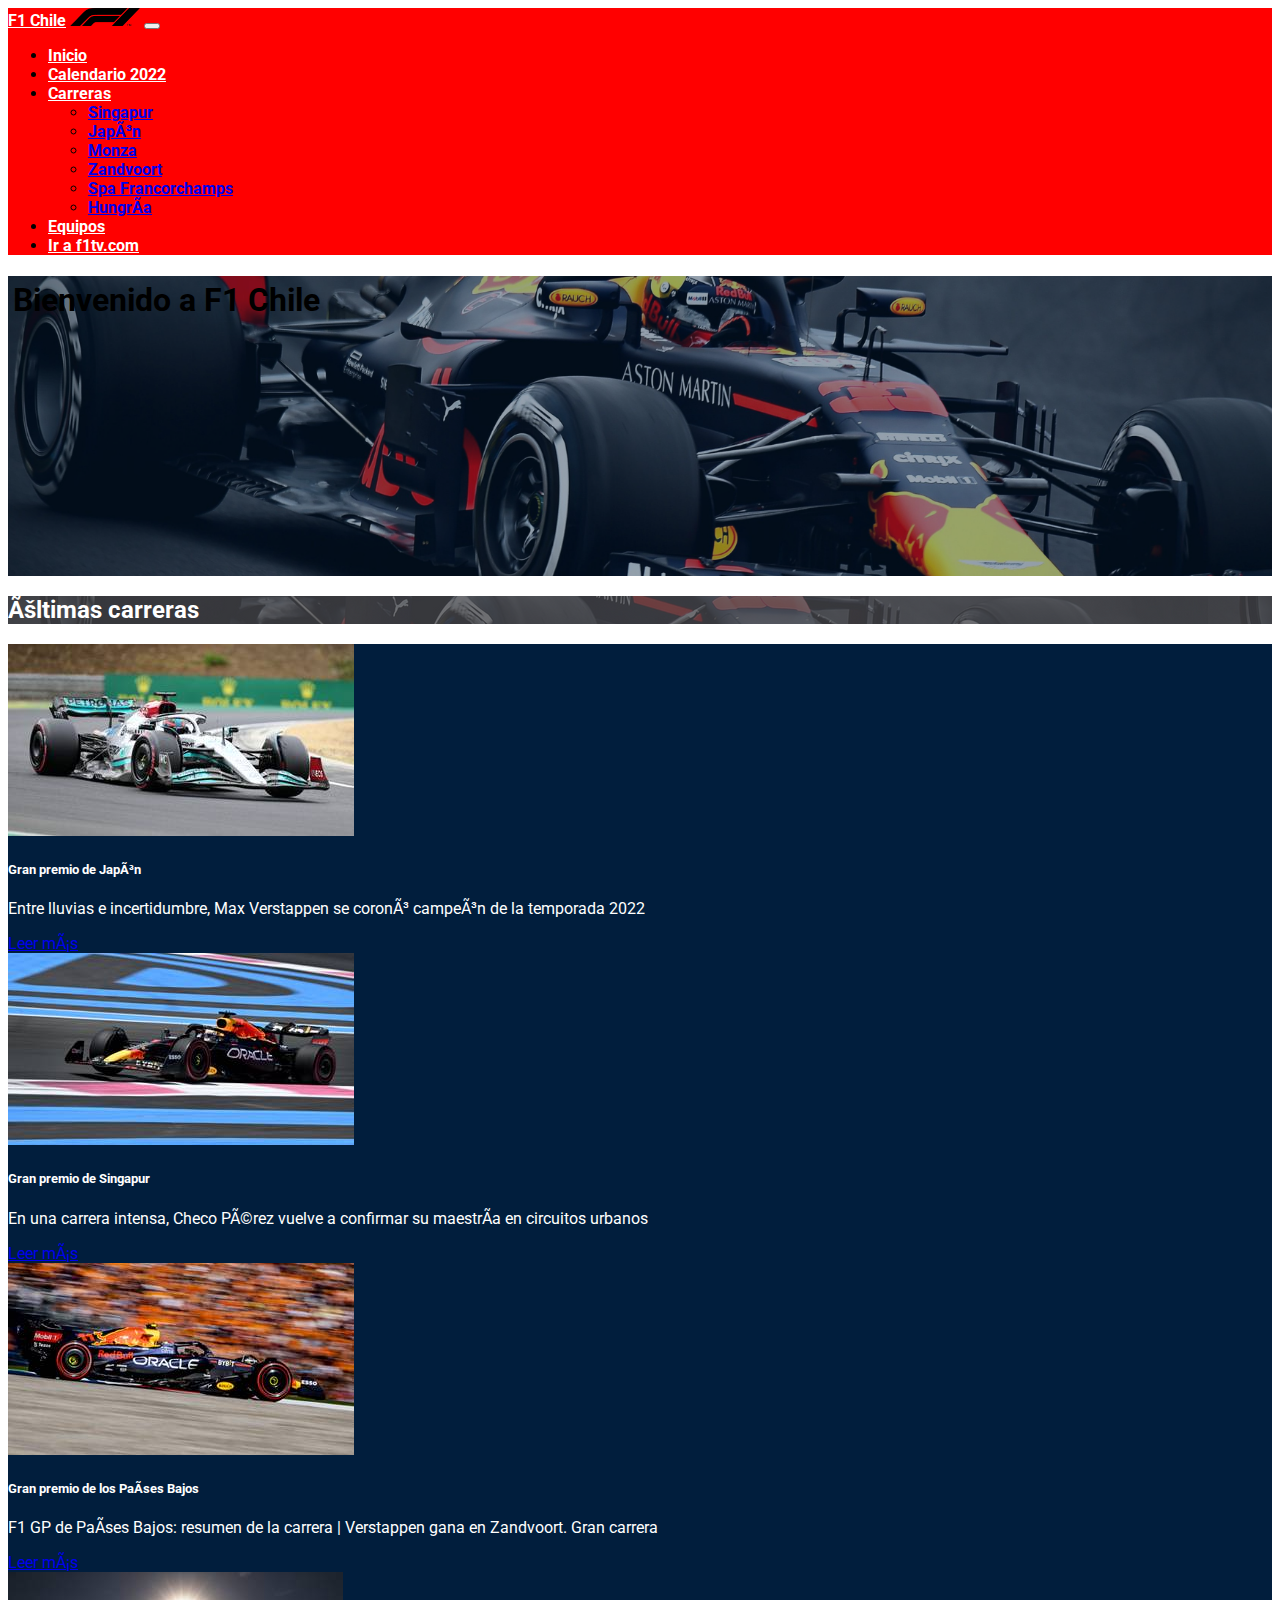
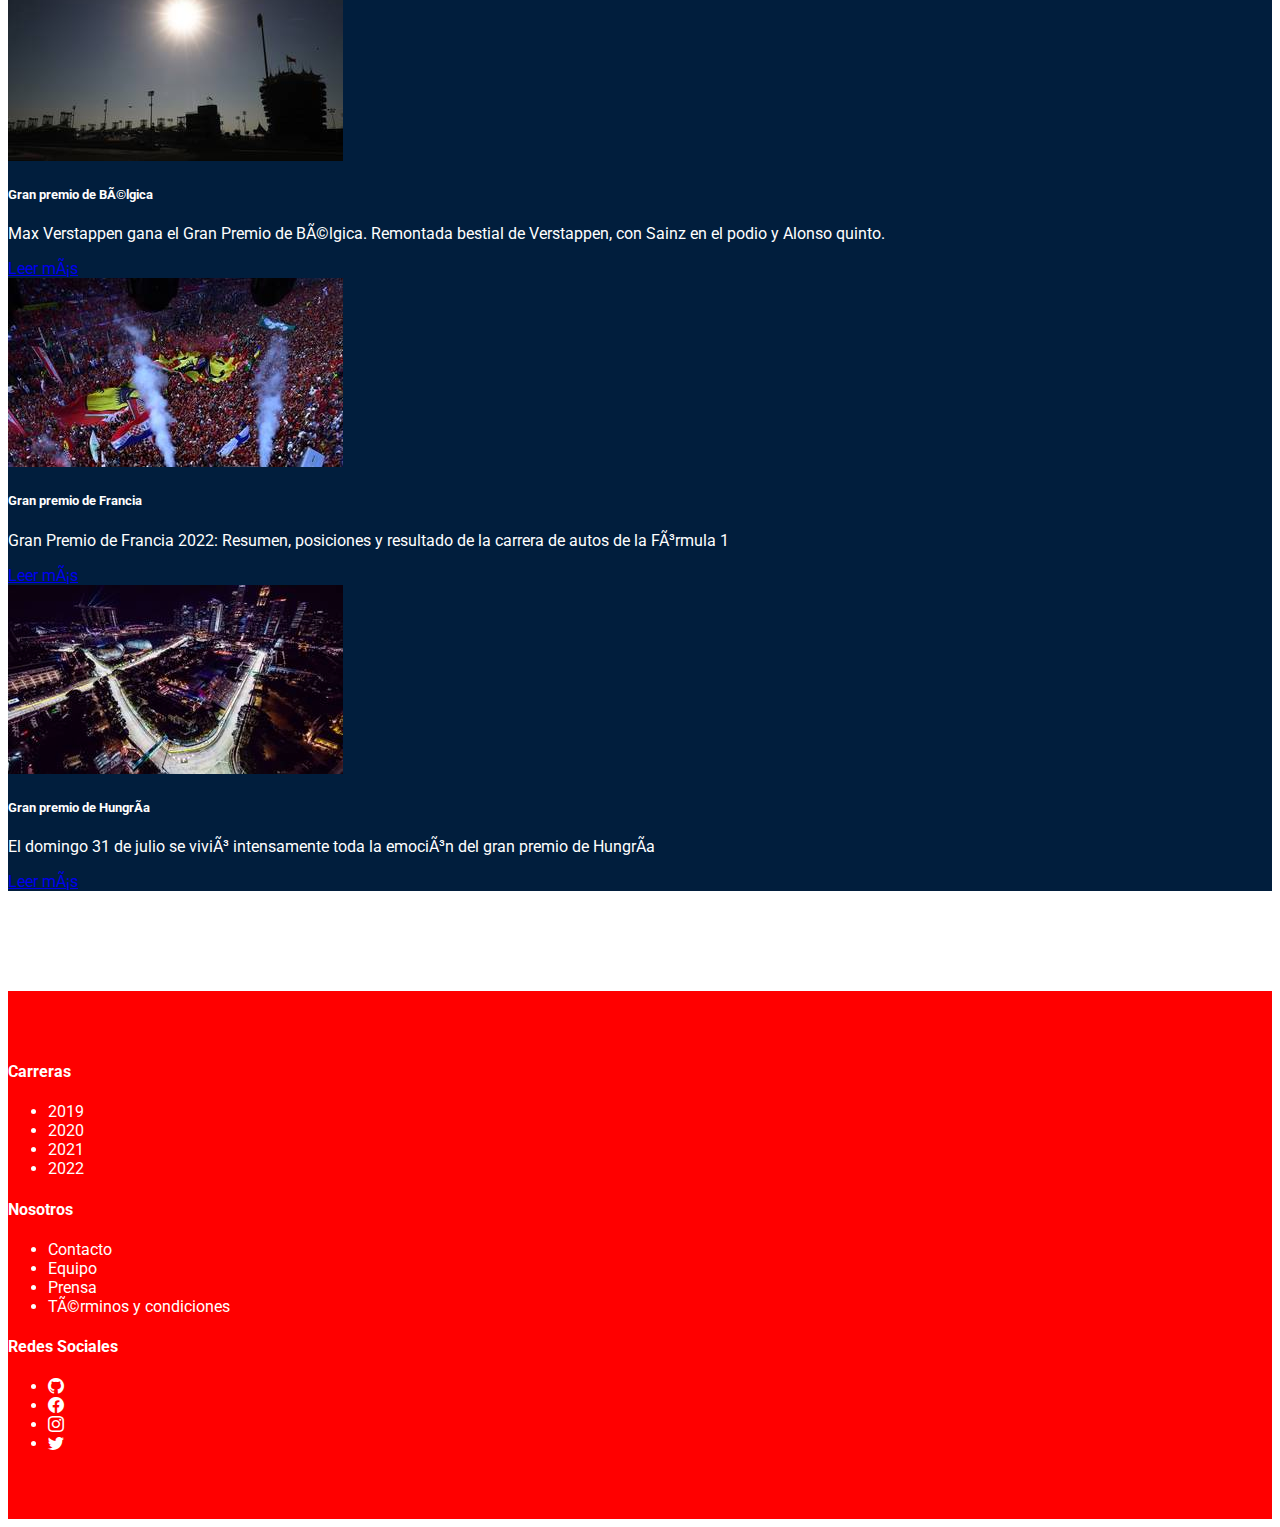
<file: Index.html>
<!DOCTYPE html>
<html lang="es">

<head>
    <meta charset="UTF-8/>
    <meta name=" viewport" content="width=device-width, initial-scale=1.0" />
    <link rel="preconnect" href="https://fonts.googleapis.com">
    <link rel="preconnect" href="https://fonts.gstatic.com" crossorigin>
    <link href="https://fonts.googleapis.com/css2?family=Roboto:wght@100;400;700&display=swap" rel="stylesheet">
    <link href="https://cdn.jsdelivr.net/npm/bootstrap@5.2.1/dist/css/bootstrap.min.css" rel="stylesheet"
        integrity="sha384-iYQeCzEYFbKjA/T2uDLTpkwGzCiq6soy8tYaI1GyVh/UjpbCx/TYkiZhlZB6+fzT" crossorigin="anonymous">
    <link rel="stylesheet" href="style.css">
    <link rel="stylesheet" href="https://cdn.jsdelivr.net/npm/bootstrap-icons@1.9.1/font/bootstrap-icons.css">
    <title>F1 Chile. Tu portal de la Formula 1 en español</title>
    <meta name="description" content="Bienvenido a F1 Chile. Tu portal de fórmula 1 en español">
</head>

<body>
    <nav class="navbar navbar-expand-lg sticky-top">
        <div class="container">
            <a class="navbar-brand" href="Index.html">F1 Chile</a>
                <img src="Assets/F1 logo.png" alt="f1 logo" width="70px">
            <button class="navbar-toggler" type="button" data-bs-toggle="collapse"
                data-bs-target="#navbarSupportedContent" aria-controls="navbarSupportedContent" aria-expanded="false"
                aria-label="Toggle navigation">
                <span class="navbar-toggler-icon"></span>
            </button>
            <div class="collapse navbar-collapse" id="navbarSupportedContent">
                <ul class="navbar-nav ms-auto mb-2 mb-lg-0">
                    <li class="nav-item">
                        <a class="nav-link nav-link-color" aria-current="page" href="Index.html">Inicio</a>
                    </li>
                    <li class="nav-item">
                        <a class="nav-link " href="paginas/calendario2022.html">Calendario 2022</a>
                    </li>
                    <li class="nav-item dropdown">
                        <a class="nav-link dropdown-toggle" href="#" role="button" data-bs-toggle="dropdown"
                            aria-expanded="false">
                            Carreras
                        </a>
                        <ul class="dropdown-menu">
                            <li><a class="dropdown-item" href="paginas/singapur-2022.html">Singapur</a></li>
                            <li><a class="dropdown-item" href="paginas/suzuka-2022.html">Japón</a></li>
                            <li><a class="dropdown-item disabled" href="#">Monza</a></li>
                            <li><a class="dropdown-item disabled" href="#">Zandvoort</a></li>
                            <li><a class="dropdown-item disabled" href="#">Spa Francorchamps</a></li>
                            <li><a class="dropdown-item disabled" href="#">Hungría</a></li>

                        </ul>
                        <li class="nav-item">
                            <a class="nav-link " href="paginas/equipos.html" target="">Equipos</a>
                        </li>
                        <li class="nav-item">
                            <a class="nav-link " href="https://f1tv.formula1.com" target="_blank" >Ir a f1tv.com</a>
                        </li>
                    </li>
                </ul>
            </div>
        </div>
    </nav>
    <div class="header">
        <div class="container">
            <div class="row align-items-center">
                <div class="col-12 text-center">
                    <h1 class="bg-white">Bienvenido a F1 Chile</h1>
                </div>
            </div>
        </div>
    </div>
    <!--Banner últimas carreras  -->
    <div class="container banner-home">
        <div class="row align-items-center mt-4">
            <div class="col-12 text-center">
                <h2 class="pt-2">Últimas carreras</h2>
            </div>
        </div>
    </div>
    
    <div class="contenido">
        <div class="container-fluid">
            <div class="row justify-content-center">
                <!-- Tarjeta individual -->
                <div class="col-12 col-sm-6 col-lg-4 col-xl-4 p-4  ">
                    <div class="card p-2 p-sm-2 p-md-2 p-xl-4">
                        <img src="Assets/1000005181-d607a722-586a-445d-a06e-109cfc07e575.jpg" class="card-img-top"
                            alt="...">
                        <div class="card-body">
                            <h5 class="card-title">Gran premio de Japón</h5>
                            <p class="card-text">Entre lluvias e incertidumbre, Max Verstappen se coronó campeón de la temporada 2022</p>
                            <div class="text-center">
                                <a href="paginas/suzuka-2022.html" class="btn btn-primary">Leer más</a>
                            </div>
                        </div>
                    </div>
                </div>
                <!-- Tarjeta individual -->
                <div class="col-12 col-sm-6 col-lg-4 col-xl-4 p-4  ">
                    
                    <div class="card p-2 p-sm-2 p-md-2 p-xl-4">
                        <img src="Assets/1000005168-2c645a74-d992-4fba-95f1-65d73a3e83a4.jpg" class="card-img-top"
                            alt="...">
                        <div class="card-body">
                            <h5 class="card-title">Gran premio de Singapur</h5>
                            <p class="card-text">En una carrera intensa, Checo Pérez vuelve a confirmar su maestría en circuitos urbanos </p>
                            <div class="text-center">
                                <a href="paginas/singapur-2022.html" class="btn btn-primary">Leer más</a>
                            </div>
                        </div>
                    </div>
                </div>
                <!-- Tarjeta individual -->
                <div class="col-12 col-sm-6 col-lg-4 col-xl-4 p-4  ">
                    <!-- Tarjeta individual -->
                    <div class="card p-2 p-sm-2 p-md-2 p-xl-4">
                        <img src="Assets/1000005584-8a5b6cba-e5dc-4633-ae59-f1cc74bc5246.jpg" class="card-img-top"
                            alt="...">
                        <div class="card-body">
                            <h5 class="card-title">Gran premio de los Países Bajos</h5>
                            <p class="card-text">F1 GP de Países Bajos: resumen de la carrera | Verstappen gana en Zandvoort. Gran carrera</p>
                            <div class="text-center">
                                <a href="#" class="btn btn-primary">Leer más</a>
                            </div>
                        </div>
                    </div>
                </div>
                 <!-- Tarjeta individual -->
                <div class="col-12 col-sm-6 col-lg-4 col-xl-4 p-4  ">
                   
                    <div class="card p-2 p-sm-2 p-md-2 p-xl-4">
                        <img src="Assets/landscape_web.jfif" class="card-img-top"
                            alt="...">
                        <div class="card-body">
                            <h5 class="card-title">Gran premio de Bélgica</h5>
                            <p class="card-text">Max Verstappen gana el Gran Premio de Bélgica. Remontada bestial de Verstappen, con Sainz en el podio y Alonso quinto.</p>
                            <div class="text-center">
                                <a href="#" class="btn btn-primary">Leer más</a>
                            </div>
                        </div>
                    </div>
                </div>
                 <!-- Tarjeta individual -->
                <div class="col-12 col-sm-6 col-lg-4 col-xl-4 p-4  ">
                    <!-- Tarjeta individual -->
                    <div class="card p-2 p-sm-2 p-md-2 p-xl-4">
                        <img src="Assets/landscape_web (2).jfif" class="card-img-top"
                            alt="...">
                        <div class="card-body">
                            <h5 class="card-title">Gran premio de Francia</h5>
                            <p class="card-text">Gran Premio de Francia 2022: Resumen, posiciones y resultado de la carrera de autos de la Fórmula 1</p>
                            <div class="text-center">
                                <a href="#" class="btn btn-primary">Leer más</a>
                            </div>
                        </div>
                    </div>
                </div>
                 <!-- Tarjeta individual -->
                <div class="col-12 col-sm-6 col-lg-4 col-xl-4 p-4  ">
                    <!-- Tarjeta individual -->
                    <div class="card p-2 p-sm-2 p-md-2 p-xl-4">
                        <img src="Assets/landscape_web (1).jfif" class="card-img-top"
                            alt="...">
                        <div class="card-body">
                            <h5 class="card-title">Gran premio de Hungría</h5>
                            <p class="card-text">El domingo 31 de julio se vivió intensamente toda la emoción del gran premio de Hungría</p>
                            <div class="text-center">
                                <a href="#" class="btn btn-primary">Leer más</a>
                            </div>
                        </div>
                    </div>
                </div>
                


            </div>

        </div>
    </div>
    <main>
        <section class="alto">

        </section>
    </main>
    <footer>
    <div class="container">
        <div class="row">
            <div class="col-12 col-md-4 text-center">
                <h4>Carreras</h4>
                <ul class="list-unstyled">
                    <li><a href="#">2019</a></li>
                    <li><a href="#">2020</a></li>
                    <li><a href="#">2021</a></li>
                    <li><a href="#">2022</a></li>
                </ul>

            </div>
            <div class="col-12 col-md-4 text-center">
                <h4>Nosotros</h4>
                <ul class="list-unstyled">
                    <li><a href="#">Contacto</a></li>
                    <li><a href="#">Equipo</a></li>
                    <li><a href="#">Prensa</a></li>
                    <li><a href="#">Términos y condiciones</a></li>
                </ul>
            </div>
            <div class="col-12 col-md-4 text-center">
                <h4>Redes Sociales</h4>
                <ul class="list-inline">
                    <li class="list-inline-item"><a href="#"><i class="bi bi-github"></i></a></li>
                    <li class="list-inline-item"><a href="#"><i class="bi bi-facebook"></i></a></li>
                    <li class="list-inline-item"><a href="#"><i class="bi bi-instagram"></i></a></li>
                    <li class="list-inline-item"><a href="#"><i class="bi bi-twitter"></i></a></li>
                </ul>
            </div>
        </div>
    </div>
    </footer>
    <script src="https://cdn.jsdelivr.net/npm/bootstrap@5.2.1/dist/js/bootstrap.bundle.min.js"
        integrity="sha384-u1OknCvxWvY5kfmNBILK2hRnQC3Pr17a+RTT6rIHI7NnikvbZlHgTPOOmMi466C8"
        crossorigin="anonymous"></script>

</body>

</html>
</file>
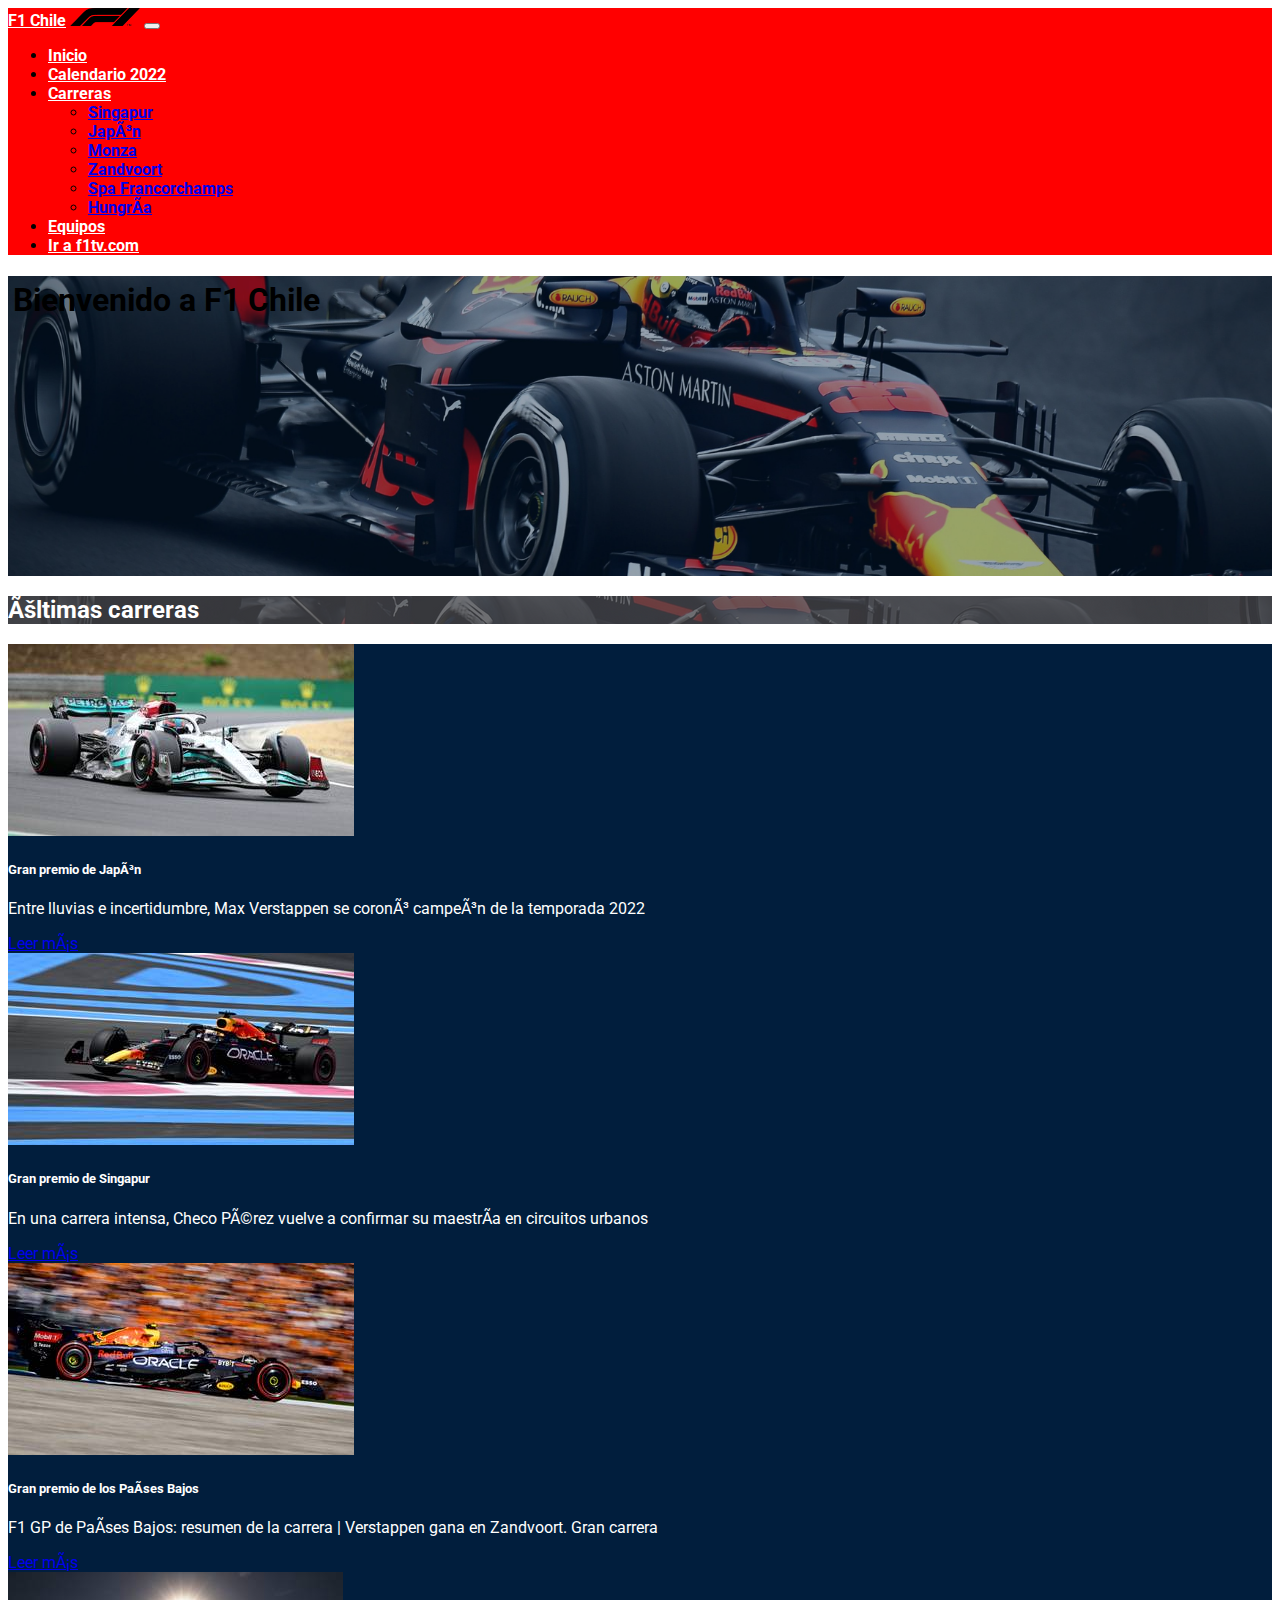
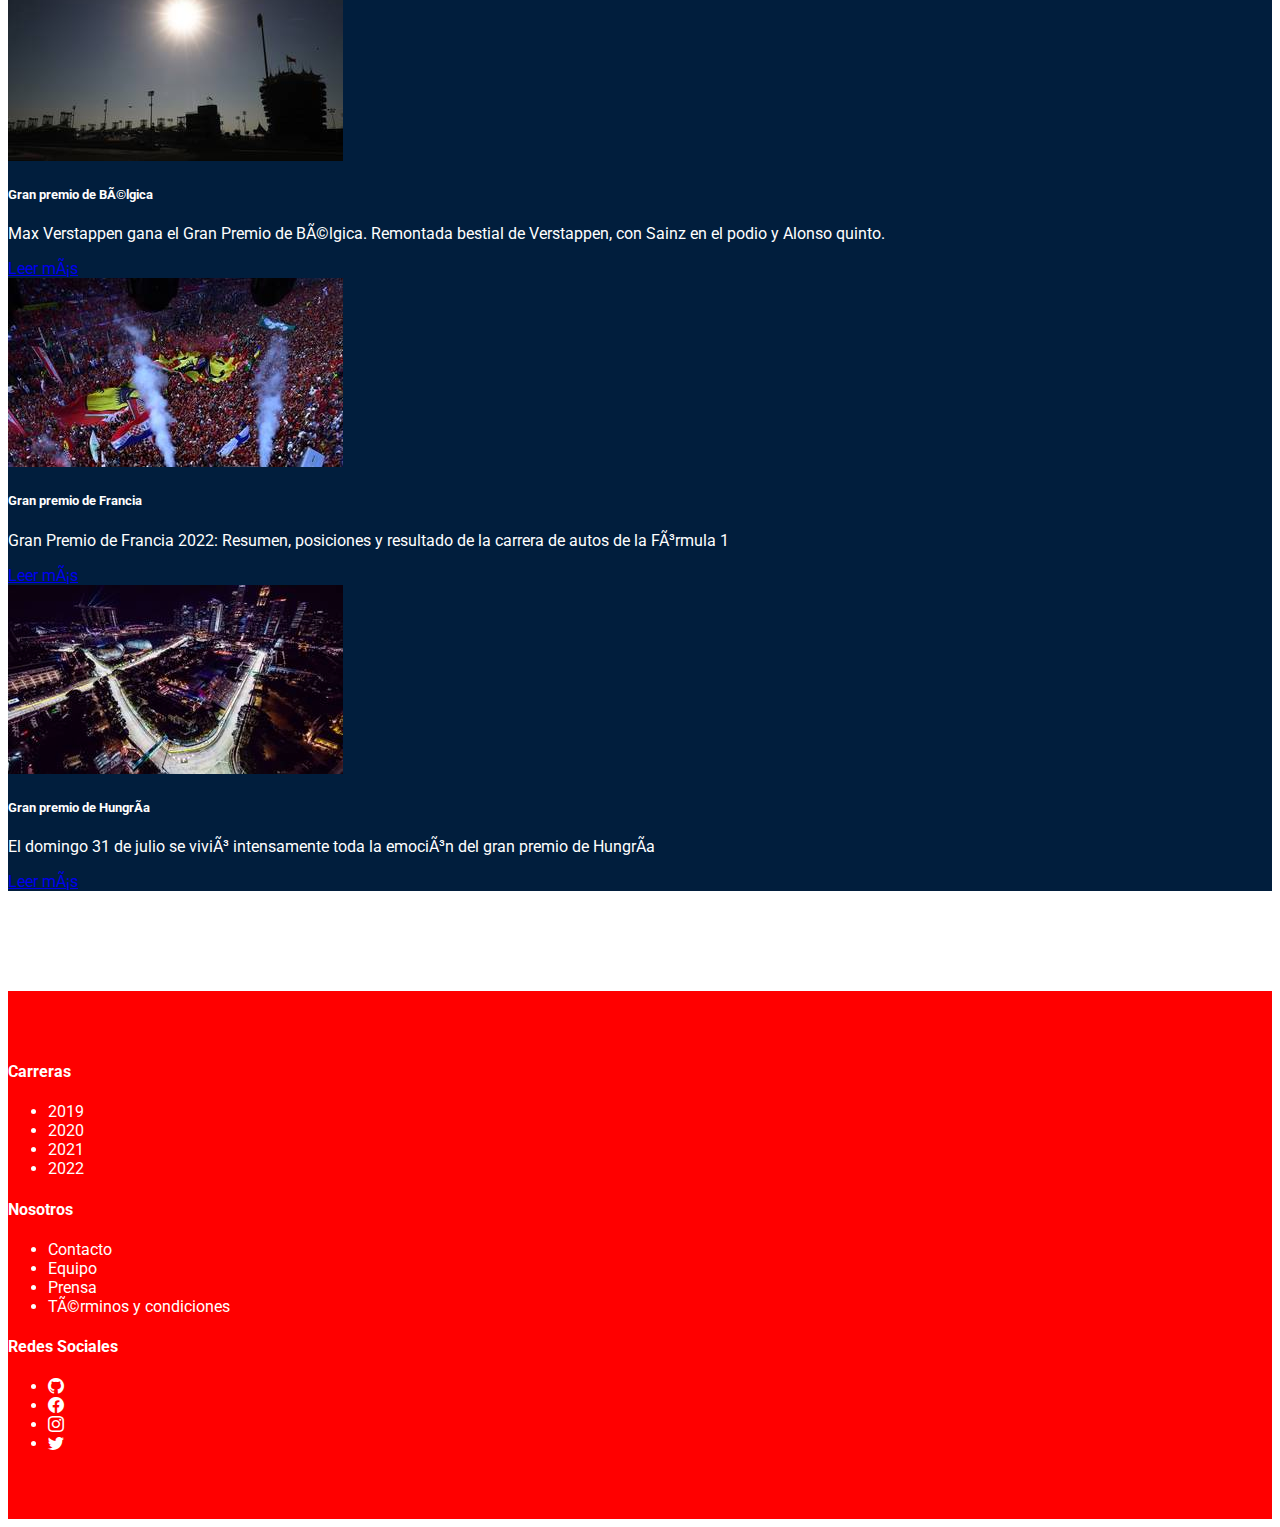
<file: index.html>
<!DOCTYPE html>
<html lang="es">

<head>
    <meta charset="UTF-8/>
    <meta name=" viewport" content="width=device-width, initial-scale=1.0" />
    <link rel="preconnect" href="https://fonts.googleapis.com">
    <link rel="preconnect" href="https://fonts.gstatic.com" crossorigin>
    <link href="https://fonts.googleapis.com/css2?family=Roboto:wght@100;400;700&display=swap" rel="stylesheet">
    <link href="https://cdn.jsdelivr.net/npm/bootstrap@5.2.1/dist/css/bootstrap.min.css" rel="stylesheet"
        integrity="sha384-iYQeCzEYFbKjA/T2uDLTpkwGzCiq6soy8tYaI1GyVh/UjpbCx/TYkiZhlZB6+fzT" crossorigin="anonymous">
    <link rel="stylesheet" href="style.css">
    <link rel="stylesheet" href="https://cdn.jsdelivr.net/npm/bootstrap-icons@1.9.1/font/bootstrap-icons.css">
    <title>F1 Chile. Tu portal de la Formula 1 en español</title>
    <meta name="description" content="Bienvenido a F1 Chile. Tu portal de fórmula 1 en español">
</head>

<body>
    <nav class="navbar navbar-expand-lg sticky-top">
        <div class="container">
            <a class="navbar-brand" href="index.html">F1 Chile</a>
                <img src="Assets/F1 logo.png" alt="f1 logo" width="70px">
            <button class="navbar-toggler" type="button" data-bs-toggle="collapse"
                data-bs-target="#navbarSupportedContent" aria-controls="navbarSupportedContent" aria-expanded="false"
                aria-label="Toggle navigation">
                <span class="navbar-toggler-icon"></span>
            </button>
            <div class="collapse navbar-collapse" id="navbarSupportedContent">
                <ul class="navbar-nav ms-auto mb-2 mb-lg-0">
                    <li class="nav-item">
                        <a class="nav-link nav-link-color" aria-current="page" href="index.html">Inicio</a>
                    </li>
                    <li class="nav-item">
                        <a class="nav-link " href="paginas/calendario2022.html">Calendario 2022</a>
                    </li>
                    <li class="nav-item dropdown">
                        <a class="nav-link dropdown-toggle" href="#" role="button" data-bs-toggle="dropdown"
                            aria-expanded="false">
                            Carreras
                        </a>
                        <ul class="dropdown-menu">
                            <li><a class="dropdown-item" href="paginas/singapur-2022.html">Singapur</a></li>
                            <li><a class="dropdown-item" href="paginas/suzuka-2022.html">Japón</a></li>
                            <li><a class="dropdown-item disabled" href="#">Monza</a></li>
                            <li><a class="dropdown-item disabled" href="#">Zandvoort</a></li>
                            <li><a class="dropdown-item disabled" href="#">Spa Francorchamps</a></li>
                            <li><a class="dropdown-item disabled" href="#">Hungría</a></li>

                        </ul>
                        <li class="nav-item">
                            <a class="nav-link " href="paginas/equipos.html" target="">Equipos</a>
                        </li>
                        <li class="nav-item">
                            <a class="nav-link " href="https://f1tv.formula1.com" target="_blank" >Ir a f1tv.com</a>
                        </li>
                    </li>
                </ul>
            </div>
        </div>
    </nav>
    <div class="header">
        <div class="container">
            <div class="row align-items-center">
                <div class="col-12 text-center">
                    <h1 class="bg-white">Bienvenido a F1 Chile</h1>
                </div>
            </div>
        </div>
    </div>
    <!--Banner últimas carreras  -->
    <div class="container banner-home">
        <div class="row align-items-center mt-4">
            <div class="col-12 text-center">
                <h2 class="pt-2">Últimas carreras</h2>
            </div>
        </div>
    </div>
    
    <div class="contenido">
        <div class="container-fluid">
            <div class="row justify-content-center">
                <!-- Tarjeta individual -->
                <div class="col-12 col-sm-6 col-lg-4 col-xl-4 p-4  ">
                    <div class="card p-2 p-sm-2 p-md-2 p-xl-4">
                        <img src="Assets/1000005181-d607a722-586a-445d-a06e-109cfc07e575.jpg" class="card-img-top"
                            alt="...">
                        <div class="card-body">
                            <h5 class="card-title">Gran premio de Japón</h5>
                            <p class="card-text">Entre lluvias e incertidumbre, Max Verstappen se coronó campeón de la temporada 2022</p>
                            <div class="text-center">
                                <a href="paginas/suzuka-2022.html" class="btn btn-primary">Leer más</a>
                            </div>
                        </div>
                    </div>
                </div>
                <!-- Tarjeta individual -->
                <div class="col-12 col-sm-6 col-lg-4 col-xl-4 p-4  ">
                    
                    <div class="card p-2 p-sm-2 p-md-2 p-xl-4">
                        <img src="Assets/1000005168-2c645a74-d992-4fba-95f1-65d73a3e83a4.jpg" class="card-img-top"
                            alt="...">
                        <div class="card-body">
                            <h5 class="card-title">Gran premio de Singapur</h5>
                            <p class="card-text">En una carrera intensa, Checo Pérez vuelve a confirmar su maestría en circuitos urbanos </p>
                            <div class="text-center">
                                <a href="paginas/singapur-2022.html" class="btn btn-primary">Leer más</a>
                            </div>
                        </div>
                    </div>
                </div>
                <!-- Tarjeta individual -->
                <div class="col-12 col-sm-6 col-lg-4 col-xl-4 p-4  ">
                    <!-- Tarjeta individual -->
                    <div class="card p-2 p-sm-2 p-md-2 p-xl-4">
                        <img src="Assets/1000005584-8a5b6cba-e5dc-4633-ae59-f1cc74bc5246.jpg" class="card-img-top"
                            alt="...">
                        <div class="card-body">
                            <h5 class="card-title">Gran premio de los Países Bajos</h5>
                            <p class="card-text">F1 GP de Países Bajos: resumen de la carrera | Verstappen gana en Zandvoort. Gran carrera</p>
                            <div class="text-center">
                                <a href="#" class="btn btn-primary">Leer más</a>
                            </div>
                        </div>
                    </div>
                </div>
                 <!-- Tarjeta individual -->
                <div class="col-12 col-sm-6 col-lg-4 col-xl-4 p-4  ">
                   
                    <div class="card p-2 p-sm-2 p-md-2 p-xl-4">
                        <img src="Assets/landscape_web.jfif" class="card-img-top"
                            alt="...">
                        <div class="card-body">
                            <h5 class="card-title">Gran premio de Bélgica</h5>
                            <p class="card-text">Max Verstappen gana el Gran Premio de Bélgica. Remontada bestial de Verstappen, con Sainz en el podio y Alonso quinto.</p>
                            <div class="text-center">
                                <a href="#" class="btn btn-primary">Leer más</a>
                            </div>
                        </div>
                    </div>
                </div>
                 <!-- Tarjeta individual -->
                <div class="col-12 col-sm-6 col-lg-4 col-xl-4 p-4  ">
                    <!-- Tarjeta individual -->
                    <div class="card p-2 p-sm-2 p-md-2 p-xl-4">
                        <img src="Assets/landscape_web (2).jfif" class="card-img-top"
                            alt="...">
                        <div class="card-body">
                            <h5 class="card-title">Gran premio de Francia</h5>
                            <p class="card-text">Gran Premio de Francia 2022: Resumen, posiciones y resultado de la carrera de autos de la Fórmula 1</p>
                            <div class="text-center">
                                <a href="#" class="btn btn-primary">Leer más</a>
                            </div>
                        </div>
                    </div>
                </div>
                 <!-- Tarjeta individual -->
                <div class="col-12 col-sm-6 col-lg-4 col-xl-4 p-4  ">
                    <!-- Tarjeta individual -->
                    <div class="card p-2 p-sm-2 p-md-2 p-xl-4">
                        <img src="Assets/landscape_web (1).jfif" class="card-img-top"
                            alt="...">
                        <div class="card-body">
                            <h5 class="card-title">Gran premio de Hungría</h5>
                            <p class="card-text">El domingo 31 de julio se vivió intensamente toda la emoción del gran premio de Hungría</p>
                            <div class="text-center">
                                <a href="#" class="btn btn-primary">Leer más</a>
                            </div>
                        </div>
                    </div>
                </div>
                


            </div>

        </div>
    </div>
    <main>
        <section class="alto">

        </section>
    </main>
    <footer>
    <div class="container">
        <div class="row">
            <div class="col-12 col-md-4 text-center">
                <h4>Carreras</h4>
                <ul class="list-unstyled">
                    <li><a href="#">2019</a></li>
                    <li><a href="#">2020</a></li>
                    <li><a href="#">2021</a></li>
                    <li><a href="#">2022</a></li>
                </ul>

            </div>
            <div class="col-12 col-md-4 text-center">
                <h4>Nosotros</h4>
                <ul class="list-unstyled">
                    <li><a href="#">Contacto</a></li>
                    <li><a href="#">Equipo</a></li>
                    <li><a href="#">Prensa</a></li>
                    <li><a href="#">Términos y condiciones</a></li>
                </ul>
            </div>
            <div class="col-12 col-md-4 text-center">
                <h4>Redes Sociales</h4>
                <ul class="list-inline">
                    <li class="list-inline-item"><a href="#"><i class="bi bi-github"></i></a></li>
                    <li class="list-inline-item"><a href="#"><i class="bi bi-facebook"></i></a></li>
                    <li class="list-inline-item"><a href="#"><i class="bi bi-instagram"></i></a></li>
                    <li class="list-inline-item"><a href="#"><i class="bi bi-twitter"></i></a></li>
                </ul>
            </div>
        </div>
    </div>
    </footer>
    <script src="https://cdn.jsdelivr.net/npm/bootstrap@5.2.1/dist/js/bootstrap.bundle.min.js"
        integrity="sha384-u1OknCvxWvY5kfmNBILK2hRnQC3Pr17a+RTT6rIHI7NnikvbZlHgTPOOmMi466C8"
        crossorigin="anonymous"></script>

</body>

</html>
</file>
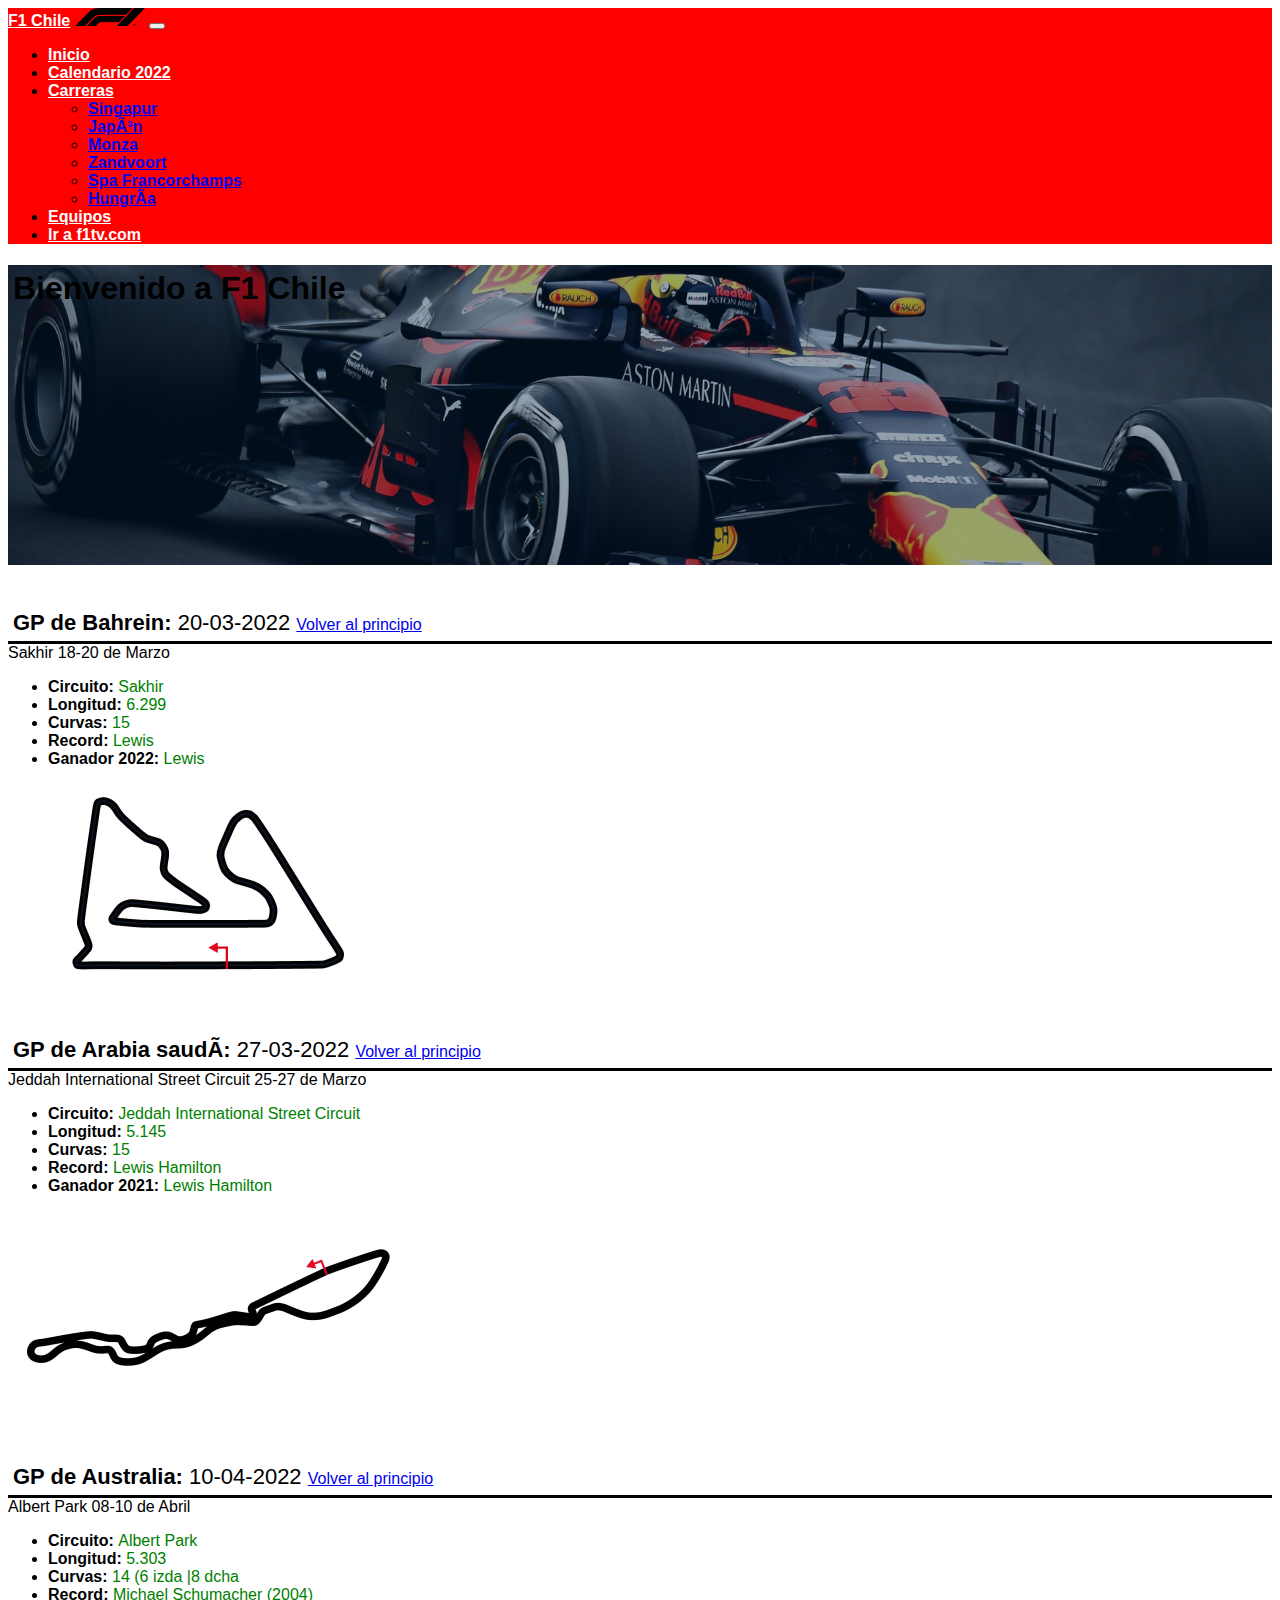
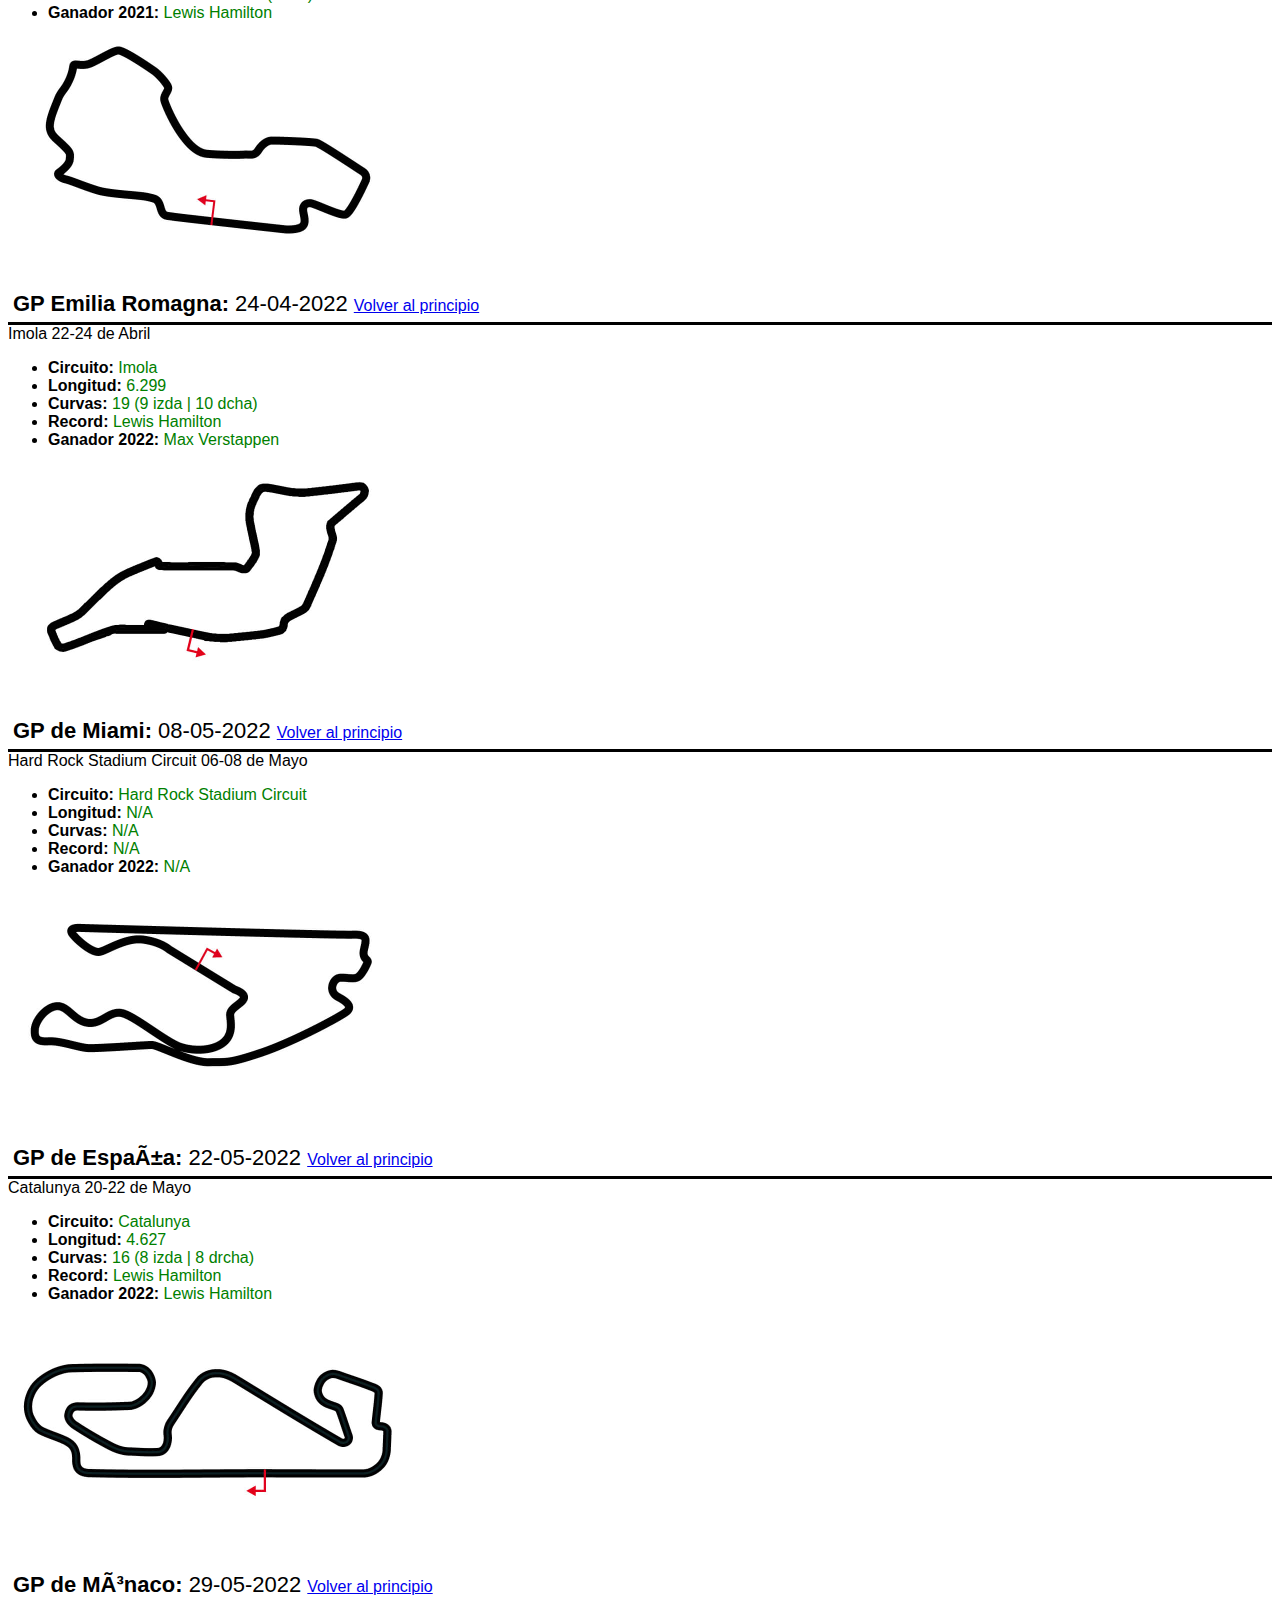
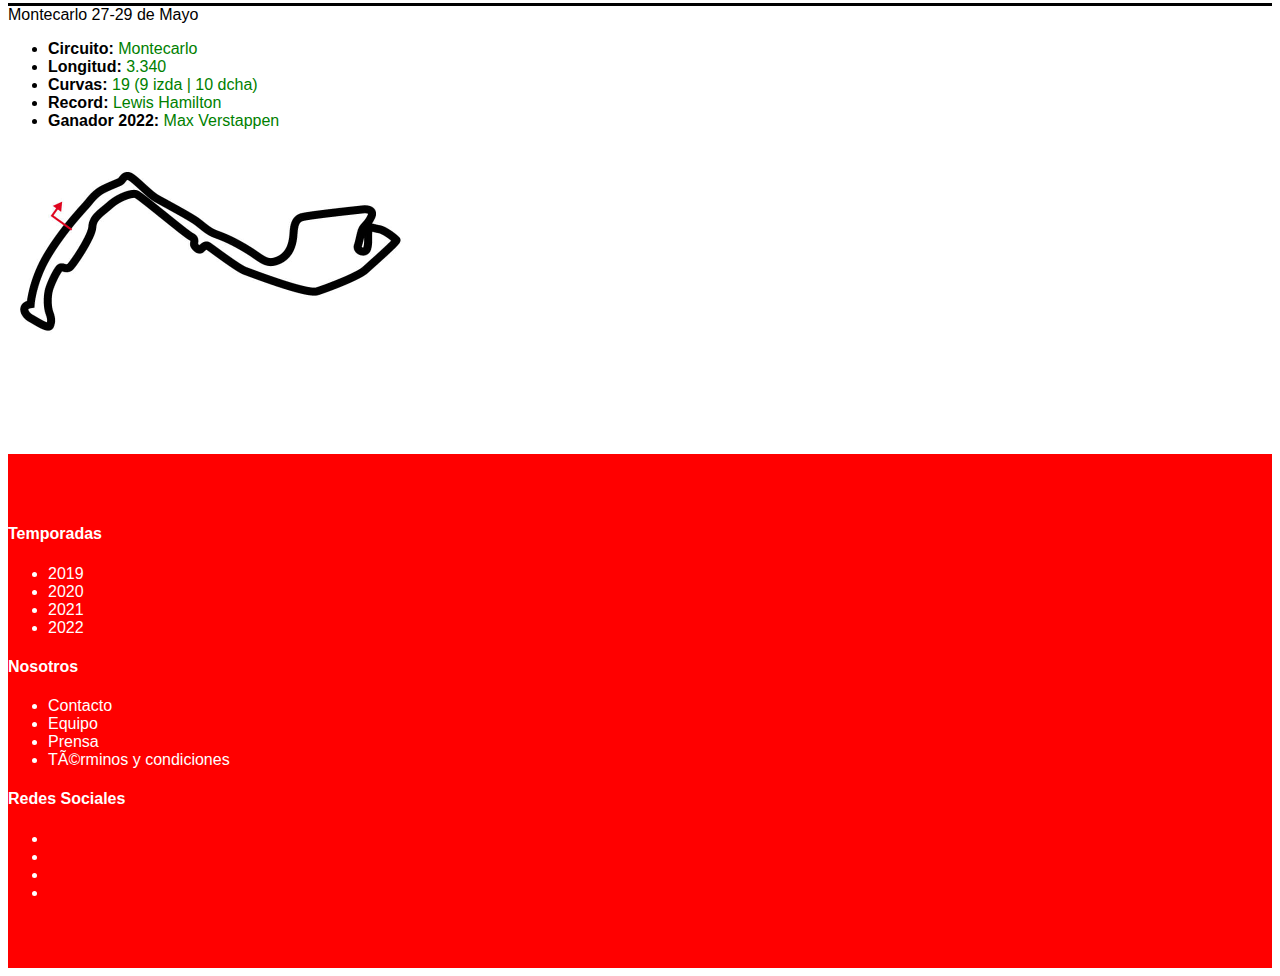
<file: paginas/calendario2022.html>
<!DOCTYPE html>
<html lang="es">

<head>
    <meta charset="UTF-8/>
    <meta name=" viewport" content="width=device-width, initial-scale=1.0" />
    <link rel="preconnect" href="https://fonts.googleapis.com">
    <link rel="preconnect" href="https://fonts.gstatic.com" crossorigin>
    <link href="https://fonts.googleapis.com/css2?family=BhuTuka+Expanded+One&family=Lato:wght@400;700&display=swap"
        rel="stylesheet">
    <link href="https://cdn.jsdelivr.net/npm/bootstrap@5.2.1/dist/css/bootstrap.min.css" rel="stylesheet"
        integrity="sha384-iYQeCzEYFbKjA/T2uDLTpkwGzCiq6soy8tYaI1GyVh/UjpbCx/TYkiZhlZB6+fzT" crossorigin="anonymous">
    <link rel="stylesheet" href="../style.css">
    <title>F1 Chile. Tu portal de la Formula 1 en español</title>
    <meta name="description" content="Calendario 2022 - F1 Chile">
</head>

<body>
    <nav class="navbar navbar-expand-lg sticky-top">
        <div class="container">
            <a class="navbar-brand" href="../index.html">F1 Chile</a>
            <img src="../Assets/F1 logo.png" alt="f1 logo" width="70px">
            <button class="navbar-toggler" type="button" data-bs-toggle="collapse"
                data-bs-target="#navbarSupportedContent" aria-controls="navbarSupportedContent" aria-expanded="false" aria-label="Toggle navigation">
                <span class="navbar-toggler-icon"></span>
            </button>
            <div class="collapse navbar-collapse" id="navbarSupportedContent">
                <ul class="navbar-nav ms-auto mb-2 mb-lg-0">
                    <li class="nav-item">
                        <a class="nav-link nav-link-color" aria-current="page" href="../index.html">Inicio</a>
                    </li>
                    <li class="nav-item">
                        <a class="nav-link " href="paginas/calendario2022.html">Calendario 2022</a>
                    </li>
                    <li class="nav-item dropdown">
                        <a class="nav-link dropdown-toggle" href="#" role="button" data-bs-toggle="dropdown"
                            aria-expanded="false">
                            Carreras
                        </a>
                        <ul class="dropdown-menu">
                            <li><a class="dropdown-item" href="singapur-2022.html">Singapur</a></li>
                            <li><a class="dropdown-item" href="suzuka-2022.html">Japón</a></li>
                            <li><a class="dropdown-item disabled" href="#">Monza</a></li>
                            <li><a class="dropdown-item disabled" href="#">Zandvoort</a></li>
                            <li><a class="dropdown-item disabled" href="#">Spa Francorchamps</a></li>
                            <li><a class="dropdown-item disabled" href="#">Hungría</a></li>

                        </ul>
                        <li class="nav-item">
                            <a class="nav-link " href="equipos.html" target="">Equipos</a>
                        </li>
                    <li class="nav-item">
                        <a class="nav-link " href="https://f1tv.formula1.com" target="_blank">Ir a f1tv.com</a>
                    </li>
                    </li>
                </ul>
            </div>
        </div>
    </nav>
    <div class="header">
        <div class="container">
            <div class="row align-items-center">
                <div class="col-12 text-center">
                    <h1 class="bg-white">Bienvenido a F1 Chile</h1>
                </div>
            </div>
        </div>
    </div>
    <div class="container">
        <div class="row">
            <div class="col-12">
                <div class="carrera d-flex">
                    <span>GP de Bahrein: <span>20-03-2022</span>
                    </span>
                    <a class="ms-auto" href="#">Volver al principio</a>
                </div>
                <div class="circuito">
                    <h2">Sakhir</h2>
                    <span>18-20 de Marzo</span>
                    <div class="row align-items-center">
                        <div class="col-12 col-md-3">
                            <ul class="list-unstyled">
                                <li><strong>Circuito: </strong><span>Sakhir</span></li>
                                <li><strong>Longitud: </strong><span>6.299</span></li>
                                <li><strong>Curvas: </strong><span>15</span></li>
                                <li><strong>Record: </strong><span>Lewis</span></li>
                                <li><strong>Ganador 2022: </strong><span>Lewis</span></li>
                            </ul>
                        </div>
                        <div class="col-12 col-md-9">
                            <img class="circuito__img" src="../Assets/Circuitos/bahrein.jpg" alt="Bahrein">
                        </div>
                    </div>


                </div>
            </div>
        </div>
    </div>
    <div class="container">
        <div class="row">
            <div class="col-12">
                <div class="carrera d-flex">
                    <span>GP de Arabia saudí: <span>27-03-2022</span>
                    </span>
                    <a class="ms-auto" href="#">Volver al principio</a>
                </div>
                <div class="circuito">
                    <h2">Jeddah International Street Circuit</h2>
                    <span>25-27 de Marzo</span>
                    <div class="row align-items-center">
                        <div class="col-12 col-md-3">
                            <ul class="list-unstyled">
                                <li><strong>Circuito: </strong><span>Jeddah International Street Circuit</span></li>
                                <li><strong>Longitud: </strong><span>5.145</span></li>
                                <li><strong>Curvas: </strong><span>15</span></li>
                                <li><strong>Record: </strong><span>Lewis Hamilton</span></li>
                                <li><strong>Ganador 2021: </strong><span>Lewis Hamilton</span></li>
                            </ul>
                        </div>
                        <div class="col-12 col-md-9">
                            <img class="circuito__img" src="../Assets/Circuitos/arabia-saudi - copia.jpg" alt="Bahrein">
                        </div>
                    </div>


                </div>
            </div>
        </div>
    </div><div class="container">
        <div class="row">
            <div class="col-12">
                <div class="carrera d-flex">
                    <span>GP de Australia: <span>10-04-2022</span>
                    </span>
                    <a class="ms-auto" href="#">Volver al principio</a>
                </div>
                <div class="circuito">
                    <h2">Albert Park</h2>
                    <span>08-10 de Abril</span>
                    <div class="row align-items-center">
                        <div class="col-12 col-md-3">
                            <ul class="list-unstyled">
                                <li><strong>Circuito: </strong><span>Albert Park</span></li>
                                <li><strong>Longitud: </strong><span>5.303<span></li>
                                <li><strong>Curvas: </strong><span>14 (6 izda |8 dcha</span></li>
                                <li><strong>Record: </strong><span>Michael Schumacher (2004)</span></li>
                                <li><strong>Ganador 2021: </strong><span>Lewis Hamilton</span></li>
                            </ul>
                        </div>
                        <div class="col-12 col-md-9">
                            <img class="circuito__img" src="../Assets/Circuitos/australia.jpg" alt="Albert Park">
                        </div>
                    </div>


                </div>
            </div>
        </div>
    </div><div class="container">
        <div class="row">
            <div class="col-12">
                <div class="carrera d-flex">
                    <span>GP Emilia Romagna: <span>24-04-2022</span>
                    </span>
                    <a class="ms-auto" href="#">Volver al principio</a>
                </div>
                <div class="circuito">
                    <h2">Imola</h2>
                    <span>22-24 de Abril</span>
                    <div class="row align-items-center">
                        <div class="col-12 col-md-3">
                            <ul class="list-unstyled">
                                <li><strong>Circuito: </strong><span>Imola</span></li>
                                <li><strong>Longitud: </strong><span>6.299</span></li>
                                <li><strong>Curvas: </strong><span>19 (9 izda | 10 dcha)</span></li>
                                <li><strong>Record: </strong><span>Lewis Hamilton</span></li>
                                <li><strong>Ganador 2022: </strong><span>Max Verstappen</span></li>
                            </ul>
                        </div>
                        <div class="col-12 col-md-9">
                            <img class="circuito__img" src="../Assets/Circuitos/emilia-romagna.jpg" alt="Imola">
                        </div>
                    </div>


                </div>
            </div>
        </div>
    </div><div class="container">
        <div class="row">
            <div class="col-12">
                <div class="carrera d-flex">
                    <span>GP de Miami: <span>08-05-2022</span>
                    </span>
                    <a class="ms-auto" href="#">Volver al principio</a>
                </div>
                <div class="circuito">
                    <h2">Hard Rock Stadium Circuit</h2>
                    <span>06-08 de Mayo</span>
                    <div class="row align-items-center">
                        <div class="col-12 col-md-3">
                            <ul class="list-unstyled">
                                <li><strong>Circuito: </strong><span>Hard Rock Stadium Circuit</span></li>
                                <li><strong>Longitud: </strong><span>N/A</span></li>
                                <li><strong>Curvas: </strong><span>N/A</span></li>
                                <li><strong>Record: </strong><span>N/A</span></li>
                                <li><strong>Ganador 2022: </strong><span>N/A</span></li>
                            </ul>
                        </div>
                        <div class="col-12 col-md-9">
                            <img class="circuito__img" src="../Assets/Circuitos/miami.jpg" alt="Miami">
                        </div>
                    </div>


                </div>
            </div>
        </div>
    </div><div class="container">
        <div class="row">
            <div class="col-12">
                <div class="carrera d-flex">
                    <span>GP de España: <span>22-05-2022</span>
                    </span>
                    <a class="ms-auto" href="#">Volver al principio</a>
                </div>
                <div class="circuito">
                    <h2">Catalunya</h2>
                    <span>20-22 de Mayo</span>
                    <div class="row align-items-center">
                        <div class="col-12 col-md-3">
                            <ul class="list-unstyled">
                                <li><strong>Circuito: </strong><span>Catalunya</span></li>
                                <li><strong>Longitud: </strong><span>4.627</span></li>
                                <li><strong>Curvas: </strong><span>16 (8 izda | 8 drcha)</span></li>
                                <li><strong>Record: </strong><span>Lewis Hamilton</span></li>
                                <li><strong>Ganador 2022: </strong><span>Lewis Hamilton</span></li>
                            </ul>
                        </div>
                        <div class="col-12 col-md-9">
                            <img class="circuito__img" src="../Assets/Circuitos/espana.jpg" alt="Catalunya">
                        </div>
                    </div>


                </div>
            </div>
        </div>
    </div><div class="container">
        <div class="row">
            <div class="col-12">
                <div class="carrera d-flex">
                    <span>GP de Mónaco: <span>29-05-2022</span>
                    </span>
                    <a class="ms-auto" href="#">Volver al principio</a>
                </div>
                <div class="circuito">
                    <h2">Montecarlo</h2>
                    <span>27-29 de Mayo</span>
                    <div class="row align-items-center">
                        <div class="col-12 col-md-3">
                            <ul class="list-unstyled">
                                <li><strong>Circuito: </strong><span>Montecarlo</span></li>
                                <li><strong>Longitud: </strong><span>3.340</span></li>
                                <li><strong>Curvas: </strong><span>19 (9 izda | 10 dcha)</span></li>
                                <li><strong>Record: </strong><span>Lewis Hamilton</span></li>
                                <li><strong>Ganador 2022: </strong><span>Max Verstappen</span></li>
                            </ul>
                        </div>
                        <div class="col-12 col-md-9">
                            <img src="../Assets/Circuitos/monaco.jpg" alt="Mónaco">
                        </div>
                    </div>


                </div>
            </div>
        </div>
    </div>


    </div>
    </div>
    <main>
        <section class="alto">

        </section>
    </main>
    <footer>
        <div class="container">
            <div class="row">
                <div class="col-12 col-md-4 text-center">
                    <h4>Temporadas</h4>
                    <ul class="list-unstyled">
                        <li><a href="#">2019</a></li>
                        <li><a href="#">2020</a></li>
                        <li><a href="#">2021</a></li>
                        <li><a href="#">2022</a></li>
                    </ul>
    
                </div>
                <div class="col-12 col-md-4 text-center">
                    <h4>Nosotros</h4>
                    <ul class="list-unstyled">
                        <li><a href="#">Contacto</a></li>
                        <li><a href="#">Equipo</a></li>
                        <li><a href="#">Prensa</a></li>
                        <li><a href="#">Términos y condiciones</a></li>
                    </ul>
                </div>
                <div class="col-12 col-md-4 text-center">
                    <h4>Redes Sociales</h4>
                    <ul class="list-inline">
                        <li class="list-inline-item"><a href="#"><i class="bi bi-github"></i></a></li>
                        <li class="list-inline-item"><a href="#"><i class="bi bi-facebook"></i></a></li>
                        <li class="list-inline-item"><a href="#"><i class="bi bi-instagram"></i></a></li>
                        <li class="list-inline-item"><a href="#"><i class="bi bi-twitter"></i></a></li>
                    </ul>
                </div>
            </div>
        </div>
        </footer>
    <script src="https://cdn.jsdelivr.net/npm/bootstrap@5.2.1/dist/js/bootstrap.bundle.min.js"
        integrity="sha384-u1OknCvxWvY5kfmNBILK2hRnQC3Pr17a+RTT6rIHI7NnikvbZlHgTPOOmMi466C8"
        crossorigin="anonymous"></script>
</body>

</html>
</file>
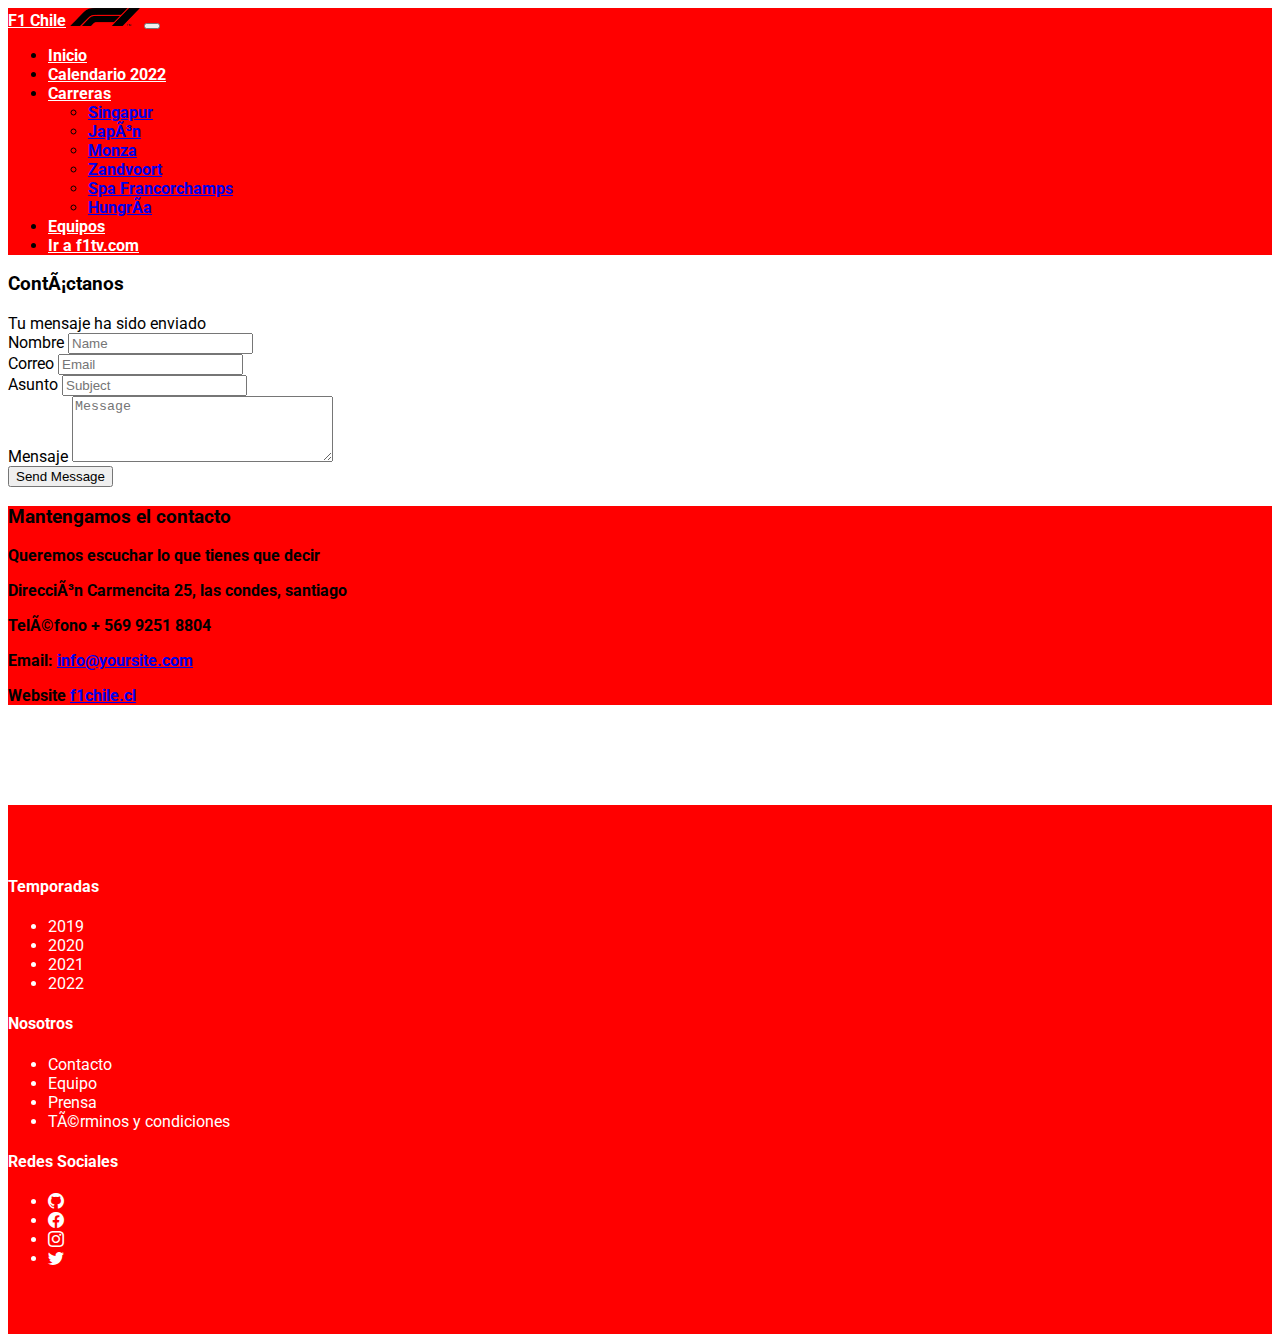
<file: paginas/contacto.html>
<!DOCTYPE html>
<html lang="en">
    <head>
        <meta charset="UTF-8/>
        <meta name=" viewport" content="width=device-width, initial-scale=1.0" />
        <link rel="preconnect" href="https://fonts.googleapis.com">
        <link rel="preconnect" href="https://fonts.gstatic.com" crossorigin>
        <link href="https://fonts.googleapis.com/css2?family=Roboto:wght@100;400;700&display=swap" rel="stylesheet">
        <link rel="preconnect" href="https://fonts.googleapis.com">
        <link rel="preconnect" href="https://fonts.gstatic.com" crossorigin>
        <link href="https://fonts.googleapis.com/css2?family=Roboto:ital,wght@1,900&display=swap" rel="stylesheet">
        <link href="https://cdn.jsdelivr.net/npm/bootstrap@5.2.1/dist/css/bootstrap.min.css" rel="stylesheet"
            integrity="sha384-iYQeCzEYFbKjA/T2uDLTpkwGzCiq6soy8tYaI1GyVh/UjpbCx/TYkiZhlZB6+fzT" crossorigin="anonymous">
            
        <link rel="stylesheet" href="../style.css">
        <link rel="stylesheet" href="https://cdn.jsdelivr.net/npm/bootstrap-icons@1.9.1/font/bootstrap-icons.css">
        <title>Contacto - F1 Chile</title>
    </head>
<body>
    <nav class="navbar navbar-expand-lg sticky-top">
        <div class="container">
            <a class="navbar-brand" href="../index.html">F1 Chile</a>
            <img src="../Assets/F1 logo.png" alt="f1 logo" width="70px">
            <button class="navbar-toggler" type="button" data-bs-toggle="collapse"
                data-bs-target="#navbarSupportedContent" aria-controls="navbarSupportedContent" aria-expanded="false" aria-label="Toggle navigation">
                <span class="navbar-toggler-icon"></span>
            </button>
            <div class="collapse navbar-collapse" id="navbarSupportedContent">
                <ul class="navbar-nav ms-auto mb-2 mb-lg-0">
                    <li class="nav-item">
                        <a class="nav-link nav-link-color" aria-current="page" href="../index.html">Inicio</a>
                    </li>
                    <li class="nav-item">
                        <a class="nav-link " href="paginas/calendario2022.html">Calendario 2022</a>
                    </li>
                    <li class="nav-item dropdown">
                        <a class="nav-link dropdown-toggle" href="#" role="button" data-bs-toggle="dropdown"
                            aria-expanded="false">
                            Carreras
                        </a>
                        <ul class="dropdown-menu">
                            <li><a class="dropdown-item" href="singapur-2022.html">Singapur</a></li>
                            <li><a class="dropdown-item" href="suzuka-2022.html">Japón</a></li>
                            <li><a class="dropdown-item disabled" href="#">Monza</a></li>
                            <li><a class="dropdown-item disabled" href="#">Zandvoort</a></li>
                            <li><a class="dropdown-item disabled" href="#">Spa Francorchamps</a></li>
                            <li><a class="dropdown-item disabled" href="#">Hungría</a></li>

                        </ul>
                        <li class="nav-item">
                            <a class="nav-link " href="equipos.html" target="">Equipos</a>
                        </li>
                    <li class="nav-item">
                        <a class="nav-link " href="https://f1tv.formula1.com" target="_blank">Ir a f1tv.com</a>
                    </li>
                    </li>
                </ul>
            </div>
        </div>
    </nav>
<main>
   <!-- Formulario -->
    <section class="ftco-section">
		<div class="container mt-5 border">
			<div class="row justify-content-center">
			</div>
			<div class="row justify-content-center">
				<div class="col-md-12">
					<div class="wrapper">
						<div class="row no-gutters">
							<div class="col-lg-8 col-md-7 order-md-last d-flex align-items-stretch">
								<div class="contact-wrap w-100 p-md-5 p-4">
									<h3 class="mb-4">Contáctanos</h3>
									<div id="form-message-warning" class="mb-4"></div> 
				      		<div id="form-message-success" class="mb-4">
				            Tu mensaje ha sido enviado
				      		</div>
									<form method="POST" id="contactForm" name="contactForm" class="contactForm">
										<div class="row">
											<div class="col-md-6">
												<div class="form-group">
													<label class="label" for="name">Nombre</label>
													<input type="text" class="form-control" name="name" id="name" placeholder="Name">
												</div>
											</div>
											<div class="col-md-6"> 
												<div class="form-group">
													<label class="label" for="email">Correo</label>
													<input type="email" class="form-control" name="email" id="email" placeholder="Email">
												</div>
											</div>
											<div class="col-md-12">
												<div class="form-group">
													<label class="label" for="subject">Asunto</label>
													<input type="text" class="form-control" name="subject" id="subject" placeholder="Subject">
												</div>
											</div>
											<div class="col-md-12">
												<div class="form-group">
													<label class="label" for="#">Mensaje</label>
													<textarea name="message" class="form-control" id="message" cols="30" rows="4" placeholder="Message"></textarea>
												</div>
											</div>
											<div class="col-md-12">
												<div class="form-group">
													<input type="submit" value="Send Message" class="btn btn-primary">
													<div class="submitting"></div>
												</div>
											</div>
										</div>
									</form>
								</div>
							</div>
							<div class="col-lg-4 col-md-5 d-flex align-items-stretch">
								<div class="info-wrap bg-form w-100 p-md-5 p-4">
									<h3 class="text-white">Mantengamos el contacto</h3>
									<p class="mb-4 text-white">Queremos escuchar lo que tienes que decir</p>
				        	<div class="dbox w-100 d-flex align-items-start">
				        		<div class="icon d-flex align-items-center justify-content-center">
				        			<span class="fa fa-map-marker"></span>
				        		</div>
				        		<div class="text pl-3">
					            <p class="text-white"><span class="text-white">Dirección</span> Carmencita 25, las condes, santiago</p>
					          </div>
				          </div>
				        	<div class="dbox w-100 d-flex align-items-center text-white">
				        		<div class="icon d-flex align-items-center justify-content-center">
				        			<span class="fa fa-phone"></span>
				        		</div>
				        		<div class="text pl-3">
					            <p><span>Teléfono</span> + 569 9251 8804</a></p>
					          </div>
				          </div>
				        	<div class="dbox w-100 d-flex align-items-center text-white">
				        		<div class="icon d-flex align-items-center justify-content-center">
				        			<span class="fa fa-paper-plane"></span>
				        		</div>
				        		<div class="text pl-3">
					            <p><span>Email:</span> <a href="mailto:info@yoursite.com">info@yoursite.com</a></p>
					          </div>
				          </div>
				        	<div class="dbox w-100 d-flex align-items-center text-white">
				        		<div class="icon d-flex align-items-center justify-content-center">
				        			<span class="fa fa-globe"></span>
				        		</div>
				        		<div class="text pl-3">
					            <p><span>Website</span> <a href="f1chile.cl">f1chile.cl</a></p>
					          </div>
				          </div>
			          </div>
							</div>
						</div>
					</div>
				</div>
			</div>
		</div>
	</section>

    </main>

    <footer>
        <div class="container">
            <div class="row">
                <div class="col-12 col-md-4 text-center">
                    <h4>Temporadas</h4>
                    <ul class="list-unstyled">
                        <li><a href="#">2019</a></li>
                        <li><a href="#">2020</a></li>
                        <li><a href="#">2021</a></li>
                        <li><a href="#">2022</a></li>
                    </ul>
    
                </div>
                <div class="col-12 col-md-4 text-center">
                    <h4>Nosotros</h4>
                    <ul class="list-unstyled">
                        <li><a href="#">Contacto</a></li>
                        <li><a href="#">Equipo</a></li>
                        <li><a href="#">Prensa</a></li>
                        <li><a href="#">Términos y condiciones</a></li>
                    </ul>
                </div>
                <div class="col-12 col-md-4 text-center">
                    <h4>Redes Sociales</h4>
                    <ul class="list-inline">
                        <li class="list-inline-item"><a href="#"><i class="bi bi-github"></i></a></li>
                        <li class="list-inline-item"><a href="#"><i class="bi bi-facebook"></i></a></li>
                        <li class="list-inline-item"><a href="#"><i class="bi bi-instagram"></i></a></li>
                        <li class="list-inline-item"><a href="#"><i class="bi bi-twitter"></i></a></li>
                    </ul>
                </div>
            </div>
        </div>
        </footer>
    
</body>
</html>
</file>
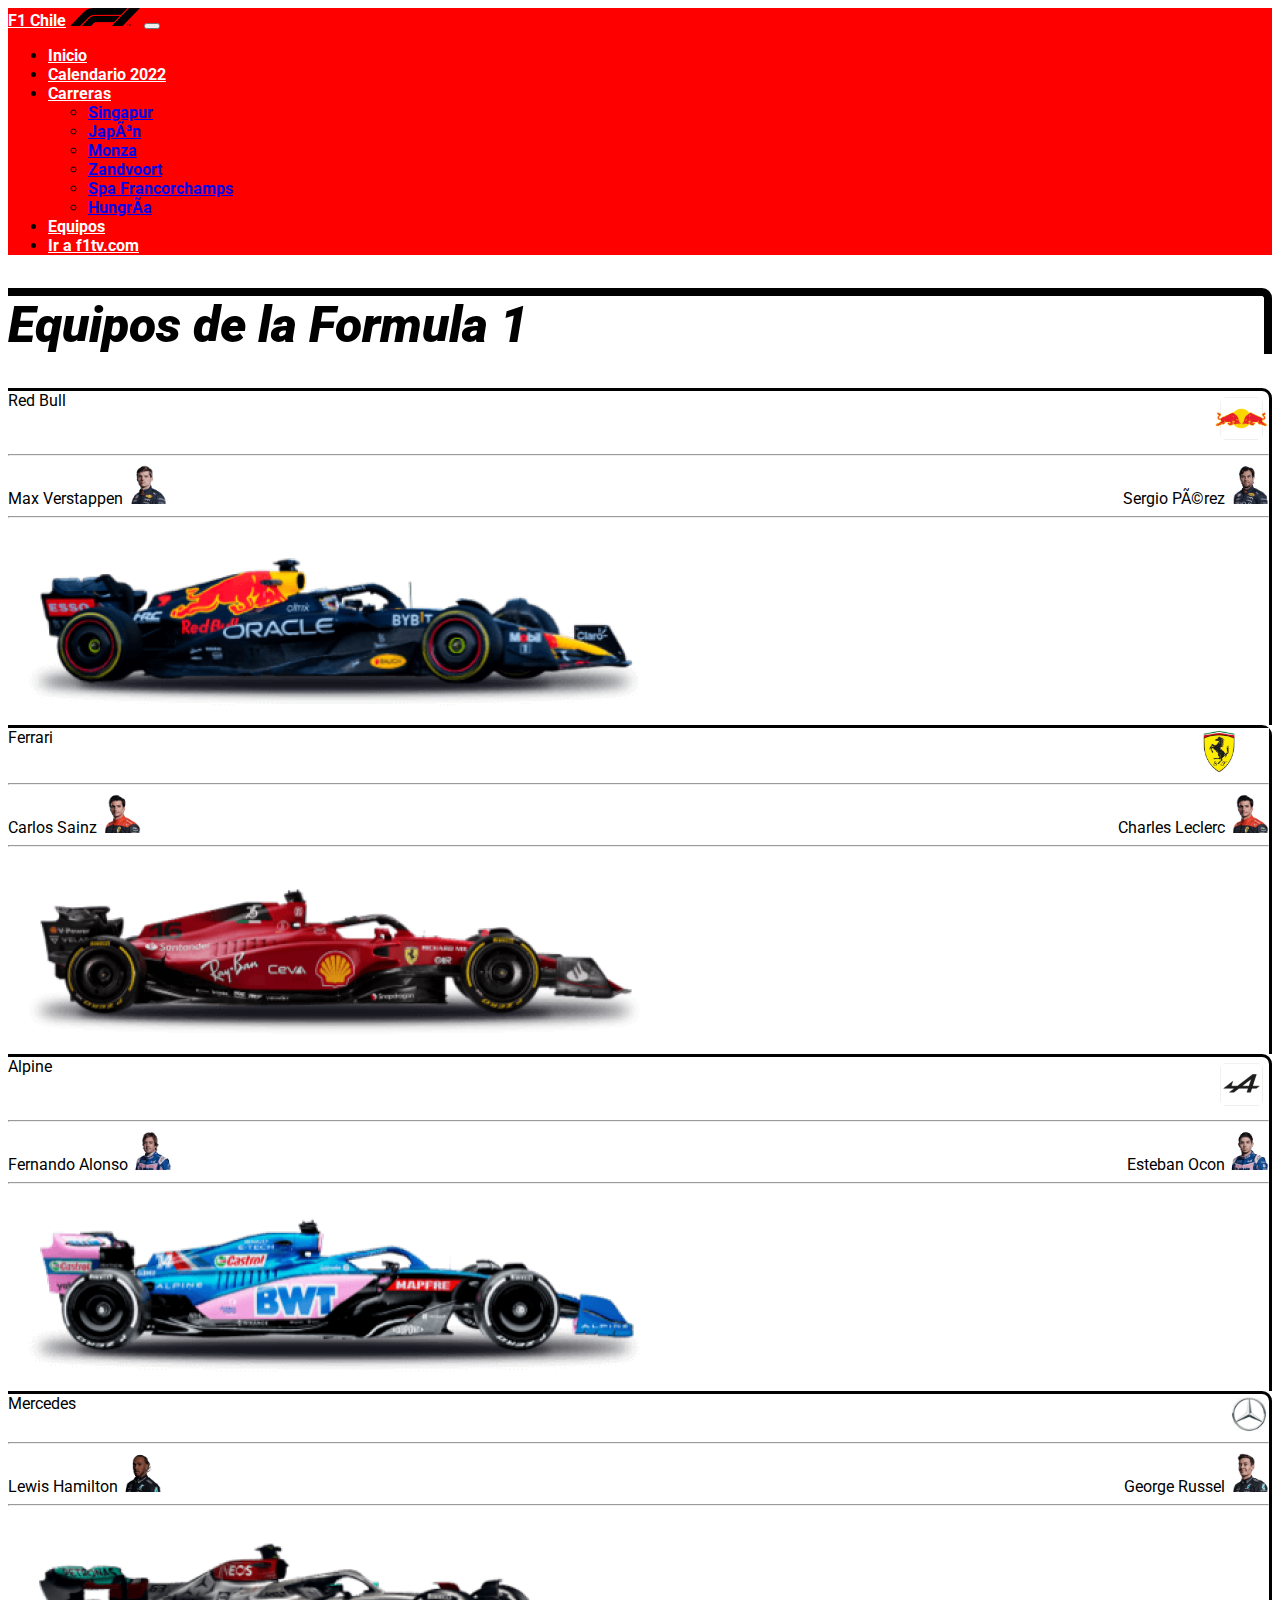
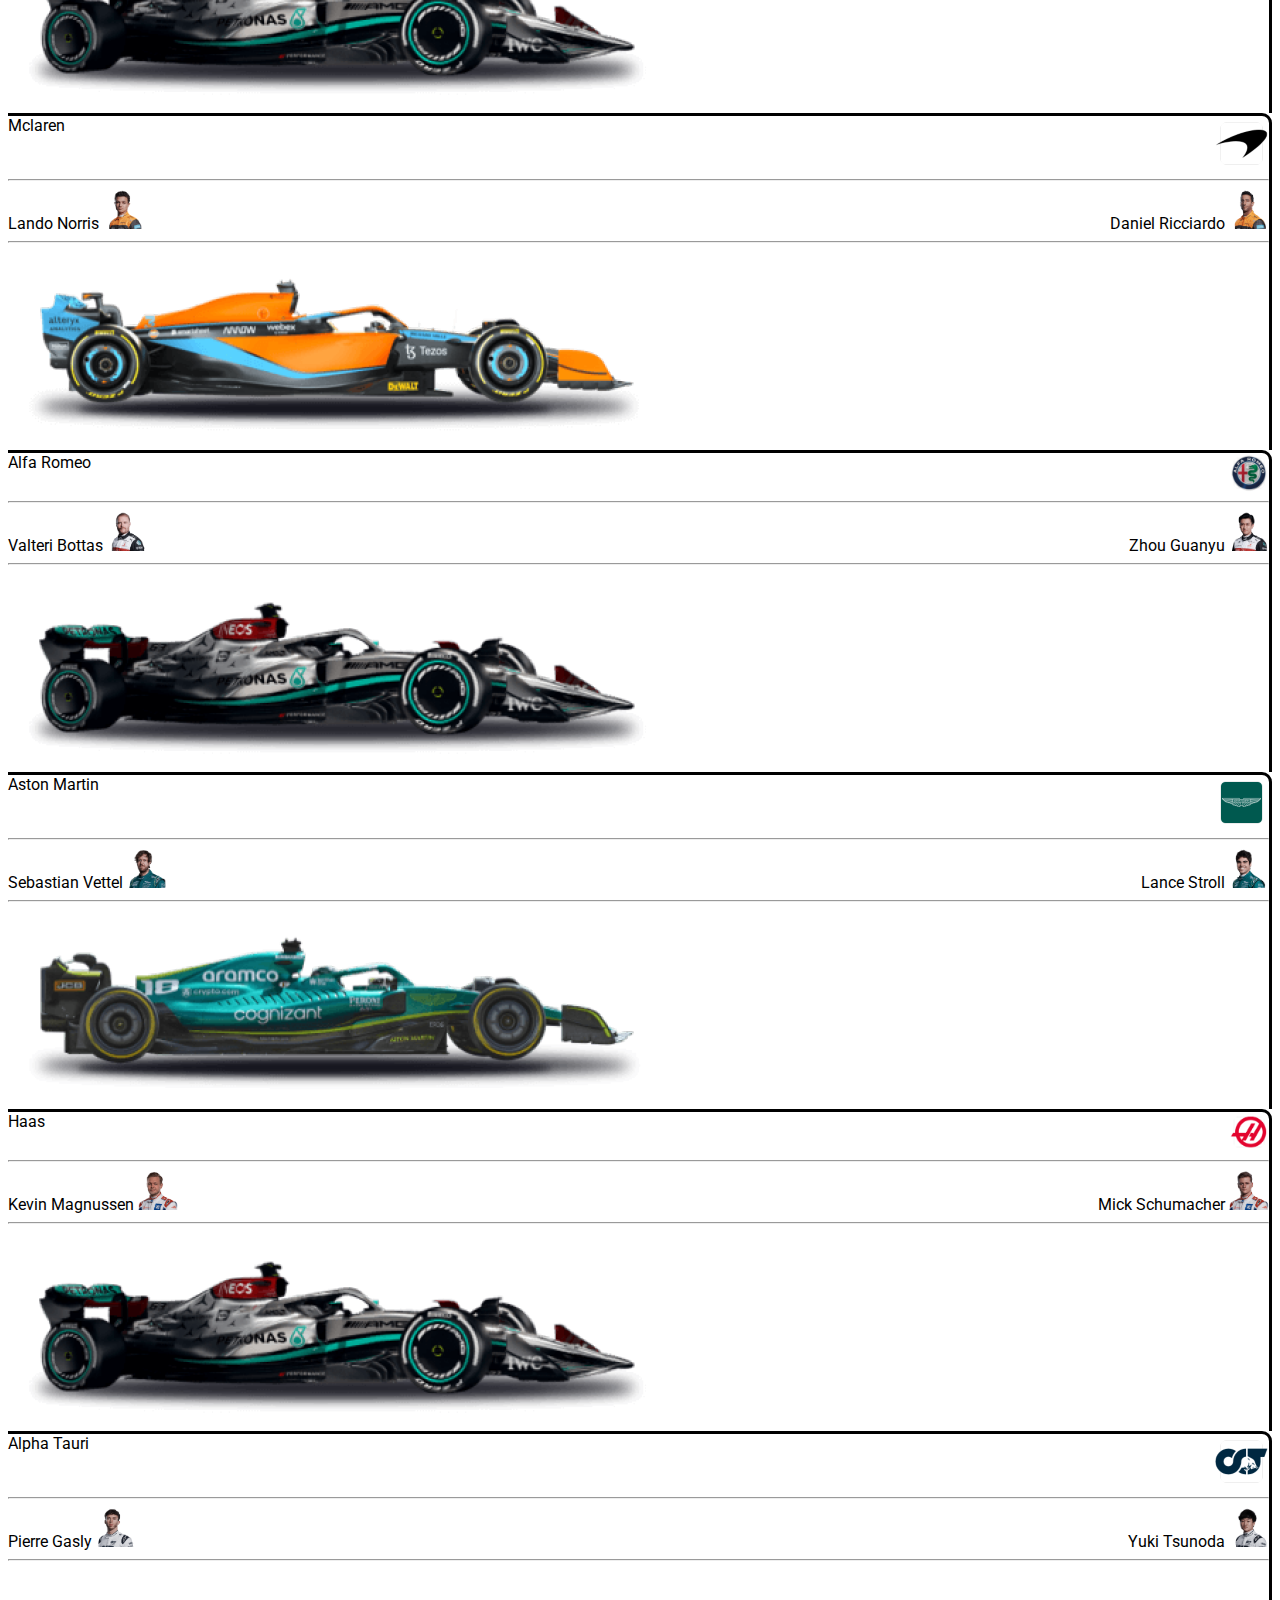
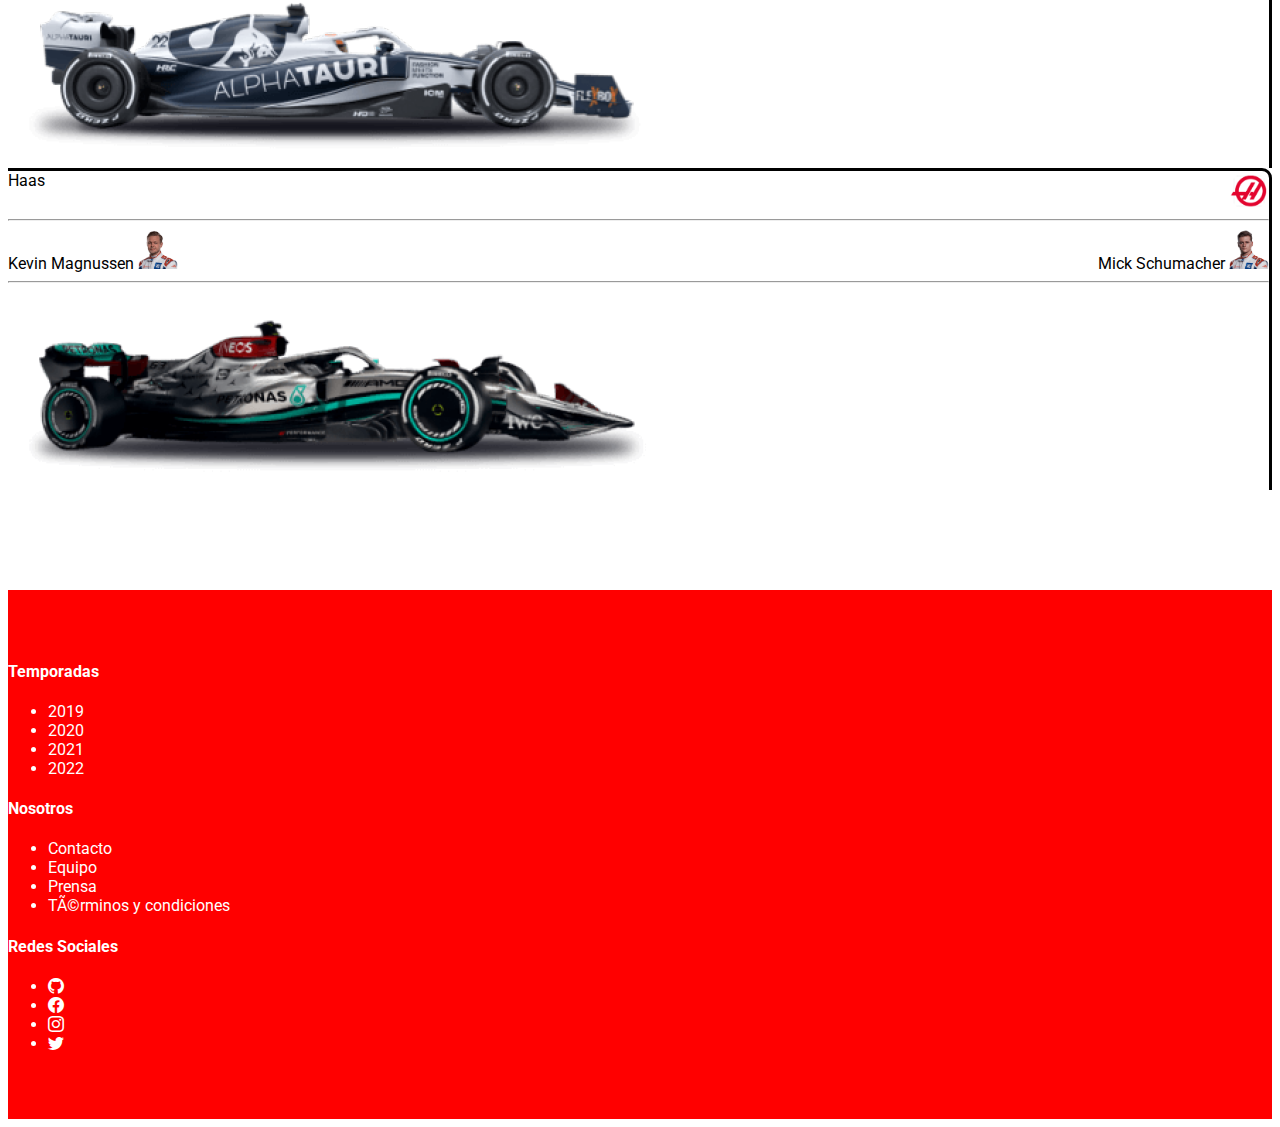
<file: paginas/equipos.html>
<!DOCTYPE html>
<html lang="en">
    <head>
        <meta charset="UTF-8/>
        <meta name=" viewport" content="width=device-width, initial-scale=1.0" />
        <link rel="preconnect" href="https://fonts.googleapis.com">
        <link rel="preconnect" href="https://fonts.gstatic.com" crossorigin>
        <link href="https://fonts.googleapis.com/css2?family=Roboto:wght@100;400;700&display=swap" rel="stylesheet">
        <link rel="preconnect" href="https://fonts.googleapis.com">
        <link rel="preconnect" href="https://fonts.gstatic.com" crossorigin>
        <link href="https://fonts.googleapis.com/css2?family=Roboto:ital,wght@1,900&display=swap" rel="stylesheet">
        <link href="https://cdn.jsdelivr.net/npm/bootstrap@5.2.1/dist/css/bootstrap.min.css" rel="stylesheet"
            integrity="sha384-iYQeCzEYFbKjA/T2uDLTpkwGzCiq6soy8tYaI1GyVh/UjpbCx/TYkiZhlZB6+fzT" crossorigin="anonymous">
            
        <link rel="stylesheet" href="../style.css">
        <link rel="stylesheet" href="https://cdn.jsdelivr.net/npm/bootstrap-icons@1.9.1/font/bootstrap-icons.css">
        <title>Equipos - F1 Chile</title>
        <meta name="description" content="Conoce acá a los equpos de la fórmula 1 de este 2022">
    </head>
<body>
    <nav class="navbar navbar-expand-lg sticky-top">
        <div class="container">
            <a class="navbar-brand" href="../index.html">F1 Chile</a>
            <img src="../Assets/F1 logo.png" alt="f1 logo" width="70px">
            <button class="navbar-toggler" type="button" data-bs-toggle="collapse"
                data-bs-target="#navbarSupportedContent" aria-controls="navbarSupportedContent" aria-expanded="false" aria-label="Toggle navigation">
                <span class="navbar-toggler-icon"></span>
            </button>
            <div class="collapse navbar-collapse" id="navbarSupportedContent">
                <ul class="navbar-nav ms-auto mb-2 mb-lg-0">
                    <li class="nav-item">
                        <a class="nav-link nav-link-color" aria-current="page" href="../index.html">Inicio</a>
                    </li>
                    <li class="nav-item">
                        <a class="nav-link " href="calendario2022.html">Calendario 2022</a>
                    </li>
                    <li class="nav-item dropdown">
                        <a class="nav-link dropdown-toggle" href="#" role="button" data-bs-toggle="dropdown"
                            aria-expanded="false">
                            Carreras
                        </a>
                        <ul class="dropdown-menu">
                            <li><a class="dropdown-item" href="singapur-2022.html">Singapur</a></li>
                            <li><a class="dropdown-item" href="suzuka-2022.html">Japón</a></li>
                            <li><a class="dropdown-item disabled" href="#">Monza</a></li>
                            <li><a class="dropdown-item disabled" href="#">Zandvoort</a></li>
                            <li><a class="dropdown-item disabled" href="#">Spa Francorchamps</a></li>
                            <li><a class="dropdown-item disabled" href="#">Hungría</a></li>

                        </ul>
                        <li class="nav-item">
                            <a class="nav-link " href="equipos.html" target="">Equipos</a>
                        </li>
                    <li class="nav-item">
                        <a class="nav-link " href="https://f1tv.formula1.com" target="_blank">Ir a f1tv.com</a>
                    </li>
                    </li>
                </ul>
            </div>
        </div>
    </nav>
<main>
    <div class="container ">
        <div class="row justify-content-center">
            <div class="col-11">
                <h1 class=" mt-5 header_equipos borde-titulo-equipos">Equipos de la Formula 1</h1>
            </div>
        </div>
        
    </div>
    <div class="container text-center mt-5 gap-3">

        <!-- Primera fila -->
        <div class="row justify-content-evenly">
            <div class="col-11 col-md-5 borde-equipos">
                <div class="fs-1  "> Red Bull <img src="../Assets/Equipos/redbull logo.png" alt="Ferrari logo" width="55px"></div>
                <hr>
                <div class="fs-4  position-relative pilotos ">
                    <div>Max <span class="fw-bold">Verstappen</span>
                        <img src="../Assets/Pilotos/max.png" alt="Max Verstappen" width="40px">
                    </div>
                    <div> Sergio <span class="fw-bold">Pérez</span>
                        <img src="../Assets/Pilotos/checo.png" alt="Checo pérez" width="40px">
                    </div>
                </div>
                <hr>
                <div class="row"><img class="img-fluid" src="../Assets/Equipos/redbull.png" alt="Ferrari Car"></div>
            </div>
            <div class="col-11 col-md-5 borde-equipos">
                <div class="fs-1"> Ferrari <img src="../Assets/Equipos/ferrari logo.jpg" alt="Ferrari logo" width="100px"></div>
                <hr>
                <div class="fs-4 pilotos position-relative">
                    <div>Carlos <span class="fw-bold">Sainz</span>
                        <img src="../Assets/Pilotos/sainz.png" alt="Carlos Sainz" width="40px"></div>
                    <div>Charles <span class="fw-bold">Leclerc</span>
                        <img src="../Assets/Pilotos/sainz.png" alt="Charles Leclerc" width="40px">
                    </div>
                </div>
                <hr>
                <div class="row"><img class="img-fluid" src="../Assets/Equipos/ferrari.png" alt="Ferrari Car"></div>
            </div>
        </div>

        <!-- Segunda Fila -->
        <div class="row justify-content-evenly mt-5">
            <div class="col-11 col-md-5 borde-equipos">
                <div class="fs-1"> Alpine <img src="../Assets/Equipos/alpine logo.png" alt="Alpine logo" width="55px"></div>
                <hr>
                <div class="fs-4  position-relative pilotos">
                    <div>Fernando <span class="fw-bold">Alonso</span>
                        <img src="../Assets/Pilotos/alonso.png" alt="Max Verstappen" width="40px">
                    </div>
                     <div>Esteban <span class="fw-bold">Ocon</span>
                        <img src="../Assets/Pilotos/ocon.png" alt="Checo pérez" width="40px">
                    </div>
                </div>
                <hr>
                <div class="row"><img class="img-fluid" src="../Assets/Equipos/alpine.png" alt="Ferrari Car"></div>
            </div>
            <div class="col-11 col-md-5 borde-equipos">
                <div class="fs-1"> Mercedes <img src="../Assets/Equipos/mercedes logo.png" alt="mercedes logo" width="40px"></div>
                <hr>
                <div class="fs-4 pilotos position-relative">
                    <div>Lewis <span class="fw-bold">Hamilton</span>
                        <img src="../Assets/Pilotos/hamilton.png" alt="Lewis Hamilton" width="40px">
                    </div>
                    <div>    George <span class="fw-bold">Russel</span>
                        <img src="../Assets/Pilotos/russel.png" alt="George Russel" width="40px">
                    </div>
                </div>
                <hr>
                <div class="row"><img class="img-fluid" src="../Assets/Equipos/mercedes.png" alt="Ferrari Car"></div>
            </div>
        </div>

        <!-- Tercera fila -->
        <div class="row justify-content-evenly mt-5">
            <div class="col-11 col-md-5 borde-equipos">
                <div class="fs-1"> Mclaren <img src="../Assets/Equipos/mclaren logo.png" alt="Mclaren logo" width="55px"></div>
                <hr>
                <div class="fs-4 pilotos position-relative">
                    <div>Lando <span class="fw-bold">Norris</span>
                        <img src="../Assets/Pilotos/norri.png" alt="Lando Norris" width="40px">
                    </div>
                     <div>Daniel <span class="fw-bold">Ricciardo</span>
                        <img src="../Assets/Pilotos/danny ric.png" alt="Daniel Ricciardo" width="40px">
                    </div>
                </div>
                <hr>
                <div class="row"><img class="img-fluid" src="../Assets/Equipos/mclaren.png" alt="Mclaren Car"></div>
            </div>
            <div class="col-11 col-md-5 borde-equipos">
                <div class="fs-1"> Alfa Romeo <img src="../Assets/Equipos/alfa romeo logo.png" alt="Alfa Romeo logo" width="40px"></div>
                <hr>
                <div class="fs-4 pilotos position-relative">
                    <div>Valteri <span class="fw-bold">Bottas</span>
                        <img src="../Assets/Pilotos/bottas.png" alt="Valteri Bottas" width="40px">
                    </div>
                     <div>Zhou <span class="fw-bold">Guanyu</span>
                        <img src="../Assets/Pilotos/zhou.png" alt="Zhou Guanyu" width="40px">
                    </div>
                </div>
                <hr>
                <div class="row"><img class="img-fluid" src="../Assets/Equipos/mercedes.png" alt="Ferrari Car"></div>
            </div>
        </div>

        <!-- Cuarta fila -->
        <div class="row justify-content-evenly mt-5">
            <div class="col-11 col-md-5 borde-equipos">
                <div class="fs-1"> Aston Martin <img src="../Assets/Equipos/aston martin logo.png" alt="Aston Martin logo" width="55px"></div>
                <hr>
                <div class="fs-4 pilotos position-relative">
                    <div>Sebastian <span class="fw-bold">Vettel</span>
                        <img src="../Assets/Pilotos/vettel.png" alt="Sebatian Vettel" width="40px">
                    </div>
                    <div>    Lance <span class="fw-bold">Stroll</span>
                        <img src="../Assets/Pilotos/stroll.png" alt="Lance Stroll" width="40px">
                    </div>
                </div>
                <hr>
                <div class="row"><img class="img-fluid" src="../Assets/Equipos/aston martin.png" alt="Mclaren Car"></div>
            </div>
            <div class="col-11 col-md-5 borde-equipos">
                <div class="fs-1"> Haas <img src="../Assets/Equipos/haas logo.png" alt="Haas Romeo logo" width="40px"></div>
                <hr>
                <div class="fs-4 pilotos position-relative">
                    <div>Kevin <span class="fw-bold">Magnussen</span>
                        <img src="../Assets/Pilotos/kmag.png" alt="Kevin Magnussen" width="40px"> 
                        </div>
                        <div>     Mick <span class="fw-bold">Schumacher</span>
                        <img src="../Assets/Pilotos/mick.png" alt="Mick Schumacher" width="40px">
                    </div>
                </div>
                <hr>
                <div class="row"><img class="img-fluid" src="../Assets/Equipos/mercedes.png" alt="Ferrari Car"></div>
            </div>
        </div>

        <!-- Quinta fila -->
        <div class="row justify-content-evenly mt-5">
            <div class="col-11 col-md-5 borde-equipos">
                <div class="fs-1"> Alpha Tauri <img src="../Assets/Equipos/alpha tauri logo.png" alt="Alfa Tauri logo" width="55px"></div>
                <hr>
                <div class="fs-4 pilotos position-relative">
                    <div>Pierre <span class="fw-bold">Gasly</span>
                        <img src="../Assets/Pilotos/gasly.png" alt="Pierre Gasly" width="40px">
                        </div>
                        <div>    Yuki <span class="fw-bold">Tsunoda</span>
                        <img src="../Assets/Pilotos/yuki.png" alt="Yuki Tsunoda" width="40px">
                    </div>
                </div>
                <hr>
                <div class="row"><img class="img-fluid" src="../Assets/Equipos/alpha tauri.png" alt="Mclaren Car"></div>
            </div>
            <div class="col-11 col-md-5 borde-equipos">
                <div class="fs-1"> Haas <img src="../Assets/Equipos/haas logo.png" alt="Haas Romeo logo" width="40px"></div>
                <hr>
                <div class="fs-4 pilotos position-relative">
                    <div>Kevin <span class="fw-bold">Magnussen</span>
                        <img src="../Assets/Pilotos/kmag.png" alt="Kevin Magnussen" width="40px">
                        </div>
                        <div>Mick <span class="fw-bold">Schumacher</span>
                        <img src="../Assets/Pilotos/mick.png" alt="Mick Schumacher" width="40px">
                    </div>
                </div>
                <hr>
                <div class="row"><img class="img-fluid" src="../Assets/Equipos/mercedes.png" alt="Ferrari Car"></div>
            </div>
        </div>

    </main>

    <footer>
        <div class="container">
            <div class="row">
                <div class="col-12 col-md-4 text-center">
                    <h4>Temporadas</h4>
                    <ul class="list-unstyled">
                        <li><a href="#">2019</a></li>
                        <li><a href="#">2020</a></li>
                        <li><a href="#">2021</a></li>
                        <li><a href="#">2022</a></li>
                    </ul>
    
                </div>
                <div class="col-12 col-md-4 text-center">
                    <h4>Nosotros</h4>
                    <ul class="list-unstyled">
                        <li><a href="#">Contacto</a></li>
                        <li><a href="#">Equipo</a></li>
                        <li><a href="#">Prensa</a></li>
                        <li><a href="#">Términos y condiciones</a></li>
                    </ul>
                </div>
                <div class="col-12 col-md-4 text-center">
                    <h4>Redes Sociales</h4>
                    <ul class="list-inline">
                        <li class="list-inline-item"><a href="#"><i class="bi bi-github"></i></a></li>
                        <li class="list-inline-item"><a href="#"><i class="bi bi-facebook"></i></a></li>
                        <li class="list-inline-item"><a href="#"><i class="bi bi-instagram"></i></a></li>
                        <li class="list-inline-item"><a href="#"><i class="bi bi-twitter"></i></a></li>
                    </ul>
                </div>
            </div>
        </div>
        </footer>

        <script src="https://cdn.jsdelivr.net/npm/bootstrap@5.2.1/dist/js/bootstrap.bundle.min.js"
        integrity="sha384-u1OknCvxWvY5kfmNBILK2hRnQC3Pr17a+RTT6rIHI7NnikvbZlHgTPOOmMi466C8"
        crossorigin="anonymous"></script>    

</body>
</html>
</file>
<file: style.css>
body{
    font-family: 'Roboto', sans-serif;

}
.navbar{
    background-color: red;
    font-weight: bold;
}
.navbar-brand{
    color: white;
}
.nav-link{
    color: white;
}
.nav-link-color{
    color: white;
}


.header .row{
    height: 300px;
}
.header {
    background-image: url(Assets/2.png);
    background-position: center;
    background-attachment: fixed;
    background-repeat: no-repeat;
    background-size: cover;
}   
.card{
    background-color: #011e3d;
    color: white;
}
.contenido .container-fluid{
    max-width: 1320px;
}
.header .container {
    max-width: 450px;
}
.header .container h1{
    border-radius: 10px;
    padding: 5px;
}
.circuito h2{
    font-size: 50px;
    color: blueviolet;
}
.circuito>span{
    display: block;
}
@media (min-width: 1600px){
    .contenido .container-fluid{
        max-width: 1320px;
    }
}
.carrera{
    padding: 5px;
    margin-top: 40px;
    border-bottom: 3px solid black;
}
.carrera span{
    font-size: 22px;
    font-weight: bold;
}
.carrera span span{
    font-size: 22px;
    font-weight: normal;
}   
.circuito ul span {
    color: green;
}
.circuito img{
    /* width: 100%; */
    max-width: 400px;
}
footer{
    background-color: red;
    color: white;
    padding: 50px 0;
    margin-top: 100px;
}
footer a{
    color: white;
    text-decoration: none;
}
footer a:hover{
    color: red;
}
.banner-home{
    background-image: url(Assets/Diseño\ sin\ título\ \(5\).png);
    color: white;
 
}
.card-piloto {
    display: flex;
}
.equipo__card{
    align-content: space-between;
}
.tarjeta__equipo{
    gap: 10px;
}
.header_equipos{
    font-weight: 900;
    font-style: italic;
    font-size: 50px;
}
.circuito__img{
    transition: all .2s;
}
.circuito__img:hover{
    transform: scale(1.1);
}

.bg-form{
    background-color: red;
    font-weight: bold;
}
.fs-1{
    display: flex;
    justify-content: space-between;
}

.fs-1 img{
    align-self: center;
}

.borde-titulo-equipos{
    border: 8px solid black;
    border-left: none;
    border-bottom: none;
    border-radius: 0 10px 0 0;

}
.borde-equipos{
    border: 3px solid black;
    border-left: none;
    border-bottom: none;
    border-radius: 0 10px 0 0;

}

@media (min-width: 992px){
    .pilotos{
        display: flex;
        justify-content: space-between;
    }
}
</file>
